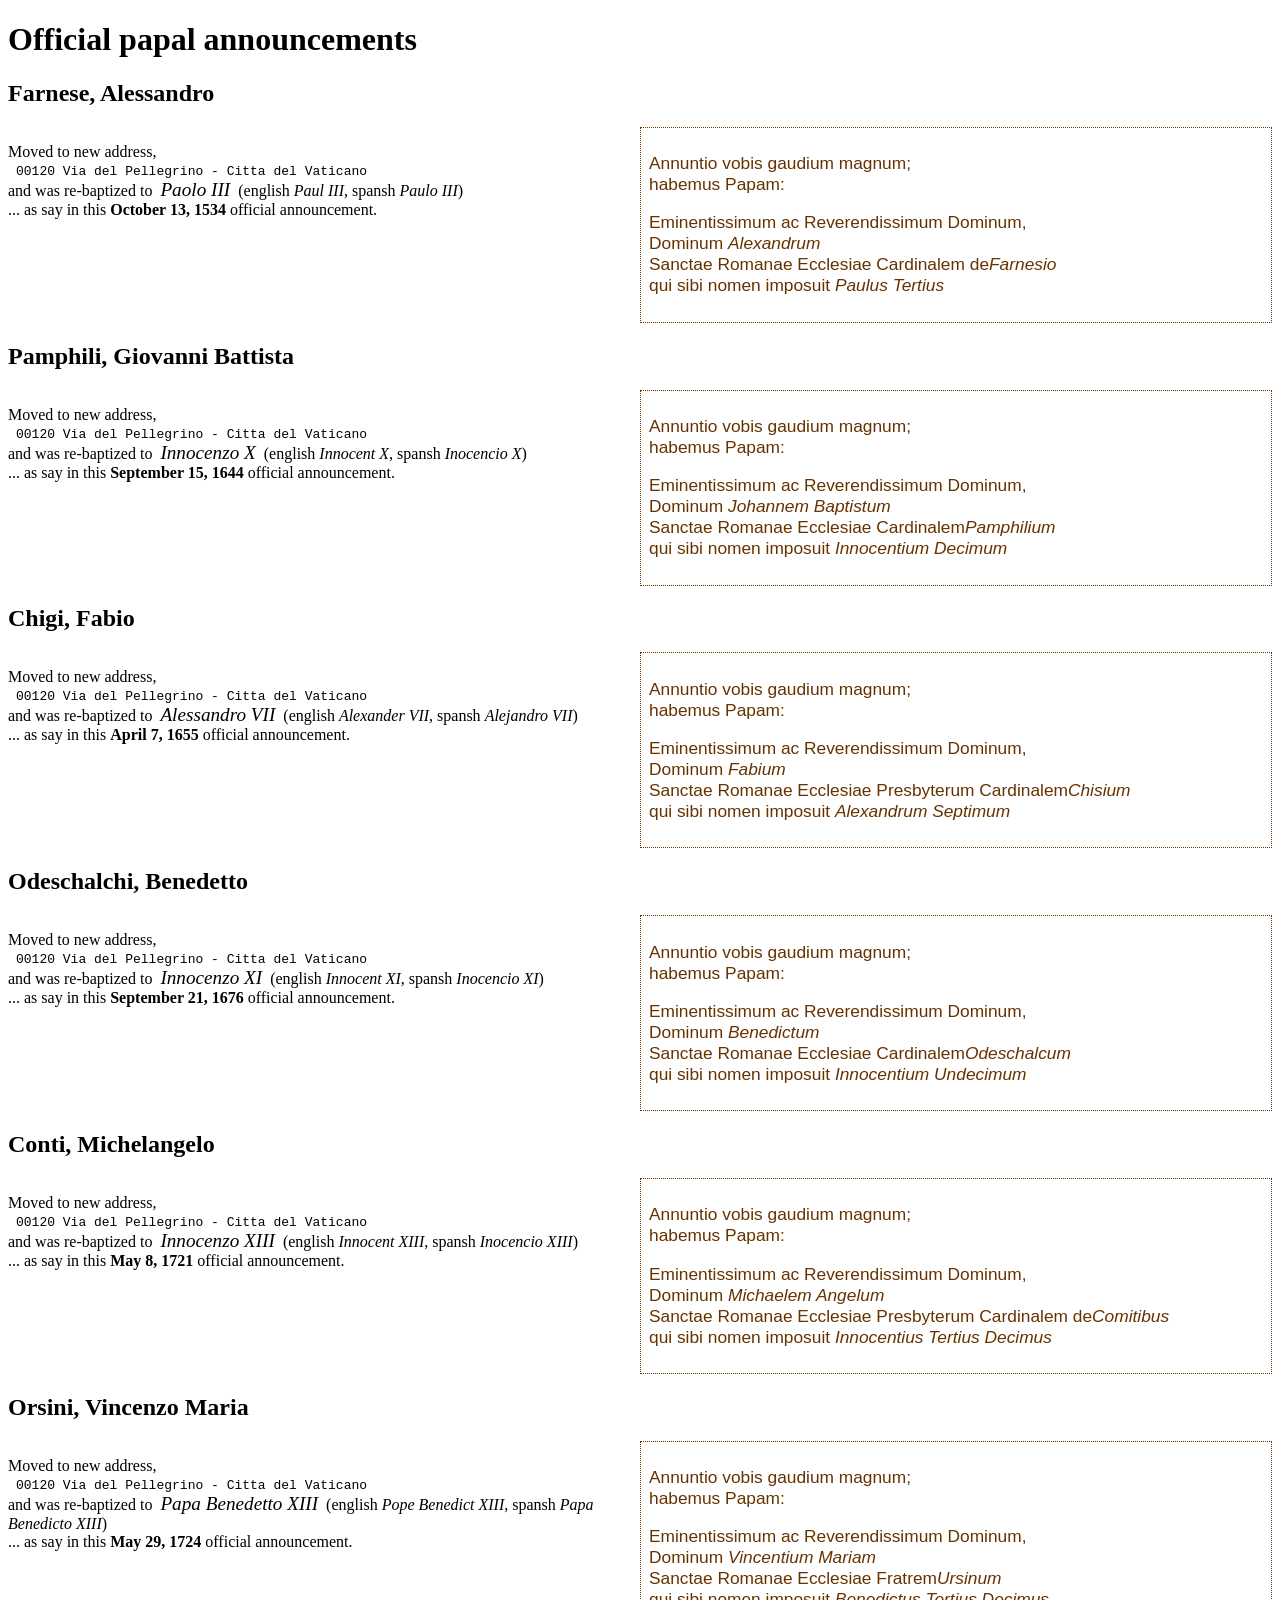
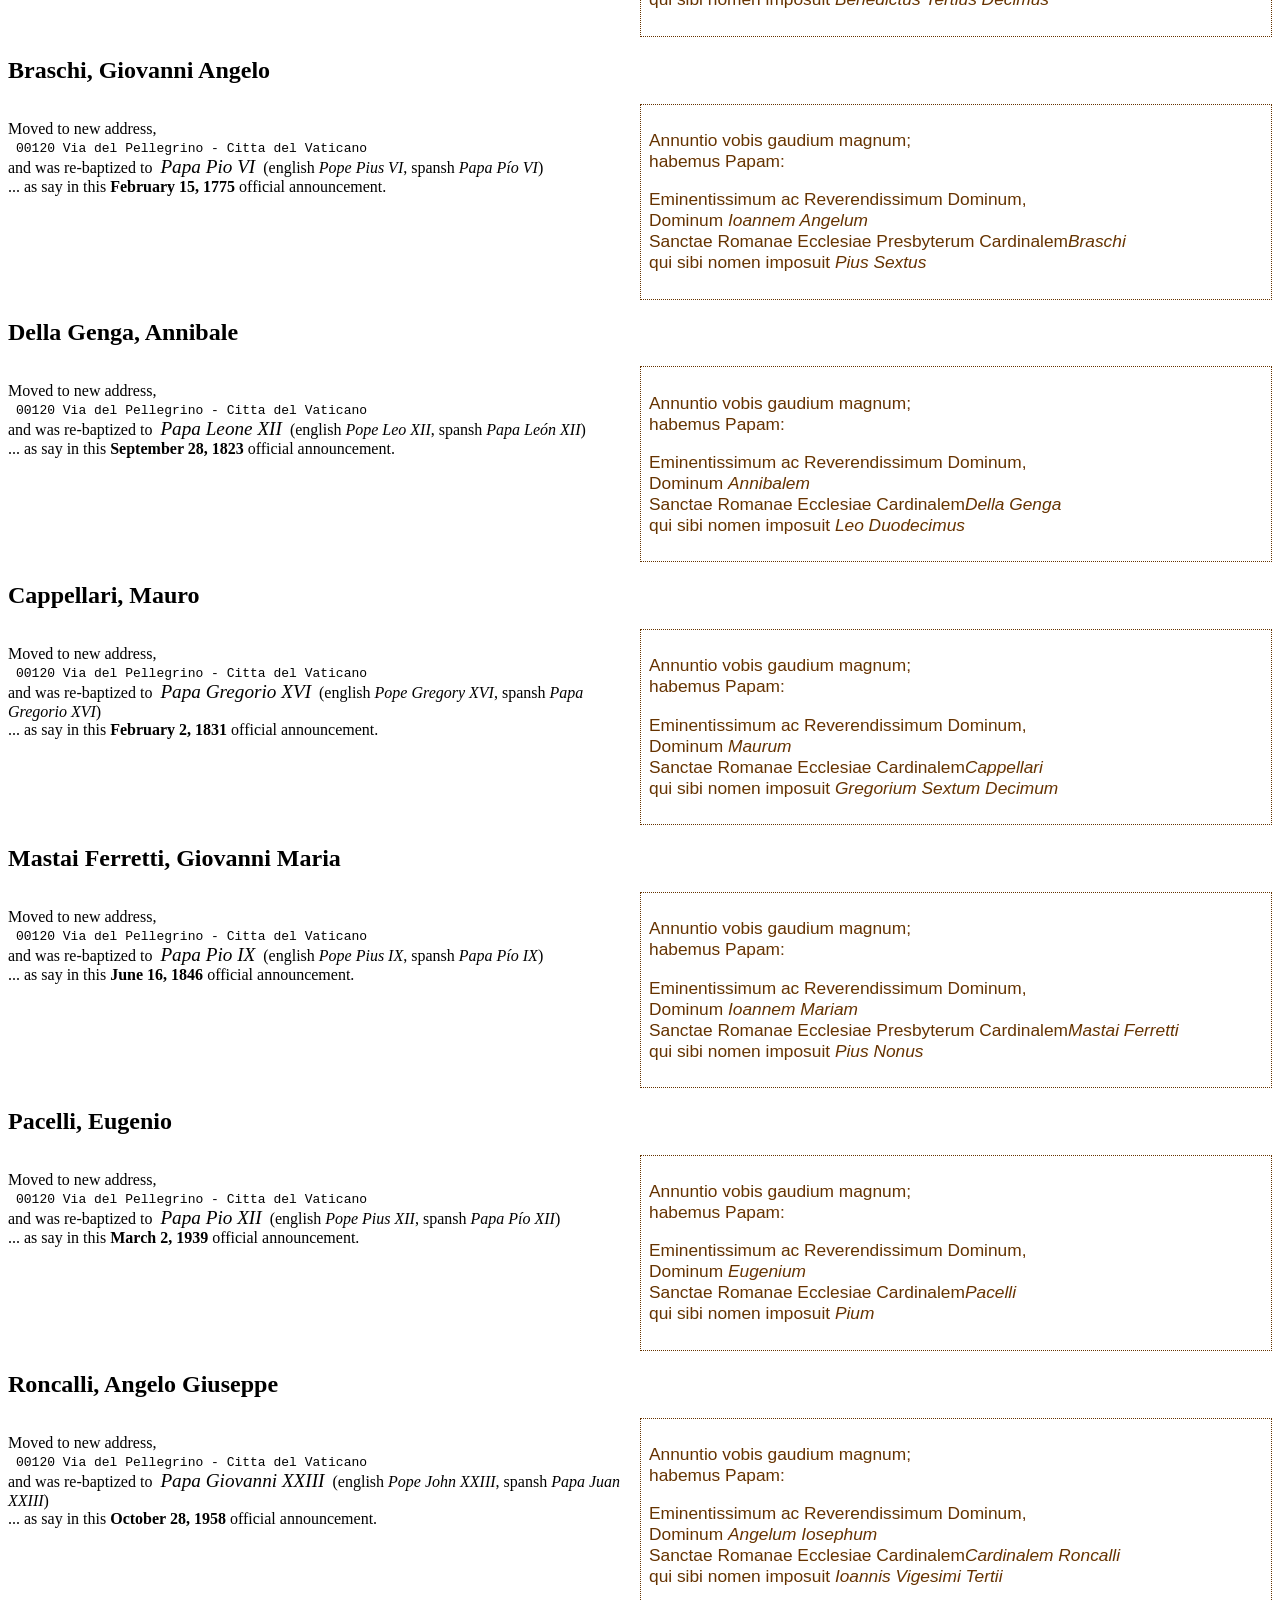
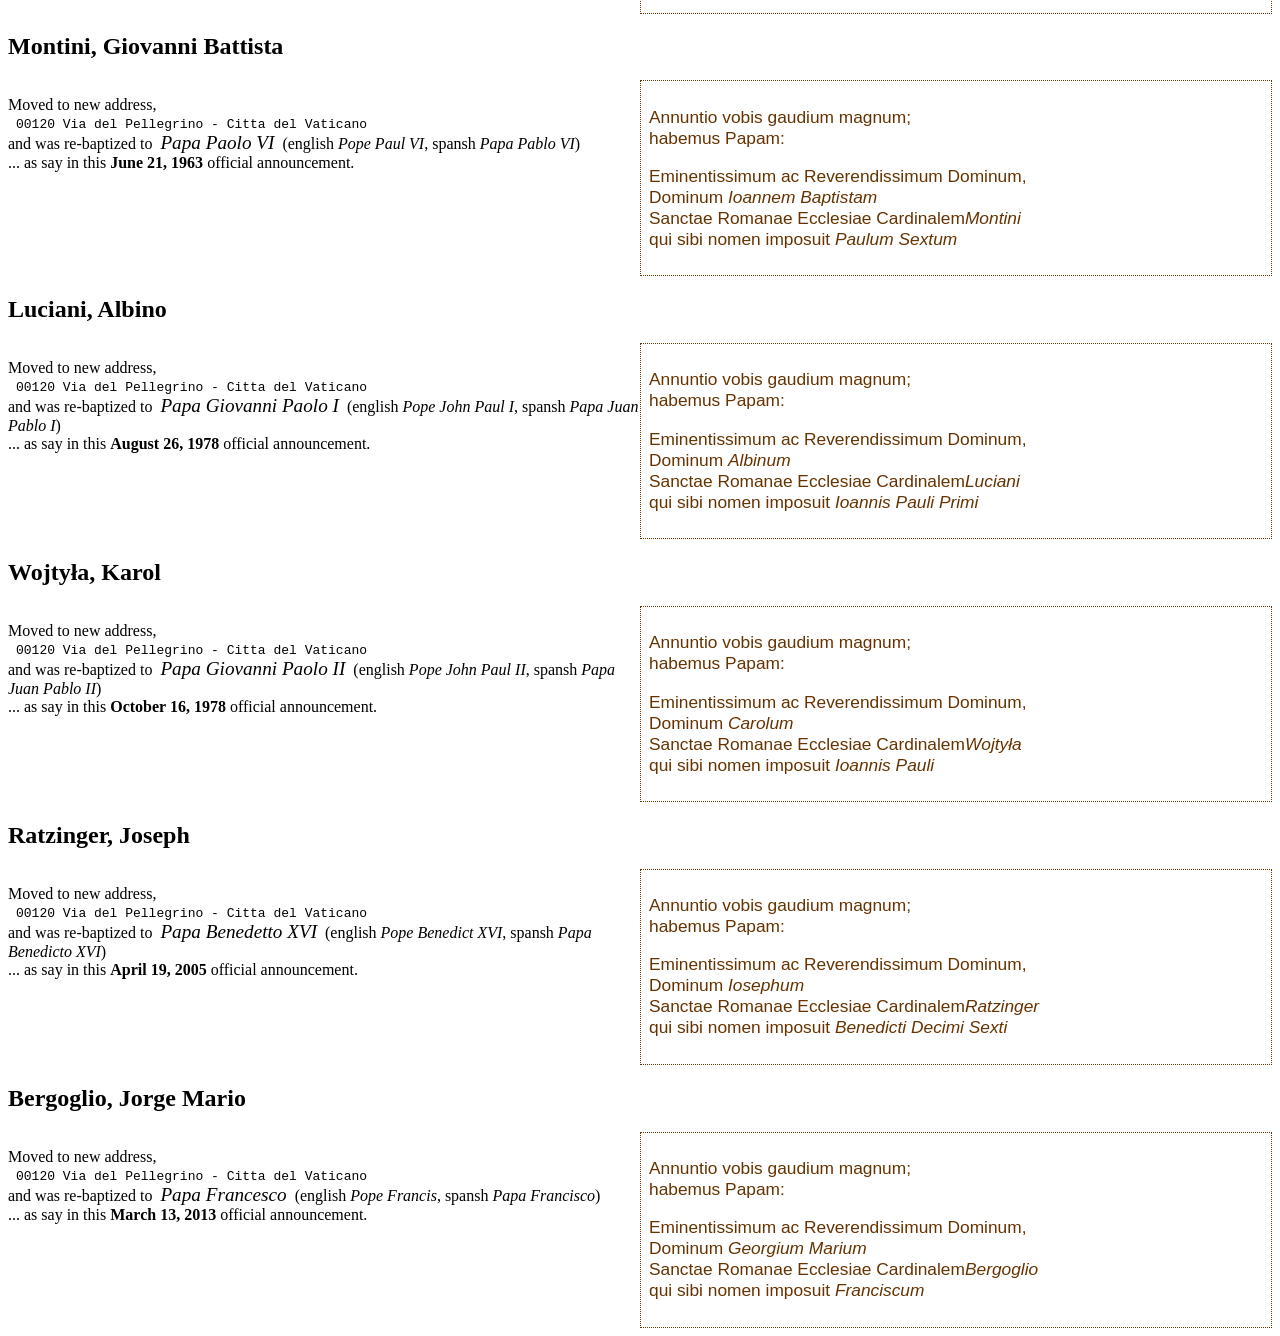
<file: _result/official.htm>
<?xml version="1.0" encoding="UTF-8"?>
<!DOCTYPE html>
<html xmlns="http://www.w3.org/1999/xhtml">
  <head>
    <meta charset="utf-8"/>
    <title>Habemus Papam, offcial</title>
    <style type="text/css">
		div.row{    
			display: table;
			width: 100%;
		}
		.comment {
			width: 50%;
		    display: table-cell;
		    vertical-align: middle;
			font-size: 13pt;
		    padding: 12pt 12pt 12pt 12pt;		
		}
		.announcement {
			width: 50%;		
		    display: table-cell;
		    vertical-align: middle;
			font-family: Arial;
			font-size: 13pt;
			color: #630;
			text-align:left;
		    padding: 6pt;
		    border: 1px dotted #630;
		    margin: 6pt;
		}
		p { text-align:left }
		.pname { font-style: italic; font-size: 120%; }

    	</style>
  </head>
  <body>
    <h1>Official papal announcements</h1>
    <h2 xmlns="">Farnese, Alessandro</h2>
    <div xmlns="" class="row">
      <div class="comments">
        <p>Moved to new address,
		  		<br/>   <tt>00120 Via del Pellegrino - Citta del Vaticano</tt><br/>and was re-baptized to  <span class="pname">Paolo III</span>  
		  		(english <i>Paul III</i>,
		  		spansh <i>Paulo III</i>)
		  		<br/>... as say in this <b>October 13, 
		  		1534</b> official announcement.
			</p>
      </div>
      <div class="announcement">
        <p>Annuntio vobis gaudium magnum;
				<br/> habemus Papam:
			</p>
        <p>Eminentissimum ac Reverendissimum Dominum,
				<br/>Dominum <i>Alexandrum</i><br/>Sanctae Romanae Ecclesiae Cardinalem de<i>Farnesio</i><br/>qui sibi nomen imposuit <i>Paulus Tertius</i></p>
      </div>
    </div>
    <h2 xmlns="">Pamphili, Giovanni Battista</h2>
    <div xmlns="" class="row">
      <div class="comments">
        <p>Moved to new address,
		  		<br/>   <tt>00120 Via del Pellegrino - Citta del Vaticano</tt><br/>and was re-baptized to  <span class="pname">Innocenzo X</span>  
		  		(english <i>Innocent X</i>,
		  		spansh <i>Inocencio X</i>)
		  		<br/>... as say in this <b>September 15, 
		  		1644</b> official announcement.
			</p>
      </div>
      <div class="announcement">
        <p>Annuntio vobis gaudium magnum;
				<br/> habemus Papam:
			</p>
        <p>Eminentissimum ac Reverendissimum Dominum,
				<br/>Dominum <i>Johannem Baptistum</i><br/>Sanctae Romanae Ecclesiae Cardinalem<i>Pamphilium</i><br/>qui sibi nomen imposuit <i>Innocentium Decimum</i></p>
      </div>
    </div>
    <h2 xmlns="">Chigi, Fabio</h2>
    <div xmlns="" class="row">
      <div class="comments">
        <p>Moved to new address,
		  		<br/>   <tt>00120 Via del Pellegrino - Citta del Vaticano</tt><br/>and was re-baptized to  <span class="pname">Alessandro VII</span>  
		  		(english <i>Alexander VII</i>,
		  		spansh <i>Alejandro VII</i>)
		  		<br/>... as say in this <b>April 7, 
		  		1655</b> official announcement.
			</p>
      </div>
      <div class="announcement">
        <p>Annuntio vobis gaudium magnum;
				<br/> habemus Papam:
			</p>
        <p>Eminentissimum ac Reverendissimum Dominum,
				<br/>Dominum <i>Fabium</i><br/>Sanctae Romanae Ecclesiae Presbyterum Cardinalem<i>Chisium</i><br/>qui sibi nomen imposuit <i>Alexandrum Septimum</i></p>
      </div>
    </div>
    <h2 xmlns="">Odeschalchi, Benedetto</h2>
    <div xmlns="" class="row">
      <div class="comments">
        <p>Moved to new address,
		  		<br/>   <tt>00120 Via del Pellegrino - Citta del Vaticano</tt><br/>and was re-baptized to  <span class="pname">Innocenzo XI</span>  
		  		(english <i>Innocent XI</i>,
		  		spansh <i>Inocencio XI</i>)
		  		<br/>... as say in this <b>September 21, 
		  		1676</b> official announcement.
			</p>
      </div>
      <div class="announcement">
        <p>Annuntio vobis gaudium magnum;
				<br/> habemus Papam:
			</p>
        <p>Eminentissimum ac Reverendissimum Dominum,
				<br/>Dominum <i>Benedictum</i><br/>Sanctae Romanae Ecclesiae Cardinalem<i>Odeschalcum</i><br/>qui sibi nomen imposuit <i>Innocentium Undecimum</i></p>
      </div>
    </div>
    <h2 xmlns="">Conti, Michelangelo</h2>
    <div xmlns="" class="row">
      <div class="comments">
        <p>Moved to new address,
		  		<br/>   <tt>00120 Via del Pellegrino - Citta del Vaticano</tt><br/>and was re-baptized to  <span class="pname">Innocenzo XIII</span>  
		  		(english <i>Innocent XIII</i>,
		  		spansh <i>Inocencio XIII</i>)
		  		<br/>... as say in this <b>May 8, 
		  		1721</b> official announcement.
			</p>
      </div>
      <div class="announcement">
        <p>Annuntio vobis gaudium magnum;
				<br/> habemus Papam:
			</p>
        <p>Eminentissimum ac Reverendissimum Dominum,
				<br/>Dominum <i>Michaelem Angelum</i><br/>Sanctae Romanae Ecclesiae Presbyterum Cardinalem de<i>Comitibus</i><br/>qui sibi nomen imposuit <i>Innocentius Tertius Decimus</i></p>
      </div>
    </div>
    <h2 xmlns="">Orsini, Vincenzo Maria</h2>
    <div xmlns="" class="row">
      <div class="comments">
        <p>Moved to new address,
		  		<br/>   <tt>00120 Via del Pellegrino - Citta del Vaticano</tt><br/>and was re-baptized to  <span class="pname">Papa Benedetto XIII</span>  
		  		(english <i>Pope Benedict XIII</i>,
		  		spansh <i>Papa Benedicto XIII</i>)
		  		<br/>... as say in this <b>May 29, 
		  		1724</b> official announcement.
			</p>
      </div>
      <div class="announcement">
        <p>Annuntio vobis gaudium magnum;
				<br/> habemus Papam:
			</p>
        <p>Eminentissimum ac Reverendissimum Dominum,
				<br/>Dominum <i>Vincentium Mariam</i><br/>Sanctae Romanae Ecclesiae Fratrem<i>Ursinum</i><br/>qui sibi nomen imposuit <i>Benedictus Tertius Decimus</i></p>
      </div>
    </div>
    <h2 xmlns="">Braschi, Giovanni Angelo</h2>
    <div xmlns="" class="row">
      <div class="comments">
        <p>Moved to new address,
		  		<br/>   <tt>00120 Via del Pellegrino - Citta del Vaticano</tt><br/>and was re-baptized to  <span class="pname">Papa Pio VI</span>  
		  		(english <i>Pope Pius VI</i>,
		  		spansh <i>Papa Pío VI</i>)
		  		<br/>... as say in this <b>February 15, 
		  		1775</b> official announcement.
			</p>
      </div>
      <div class="announcement">
        <p>Annuntio vobis gaudium magnum;
				<br/> habemus Papam:
			</p>
        <p>Eminentissimum ac Reverendissimum Dominum,
				<br/>Dominum <i>Ioannem Angelum</i><br/>Sanctae Romanae Ecclesiae Presbyterum Cardinalem<i>Braschi</i><br/>qui sibi nomen imposuit <i>Pius Sextus</i></p>
      </div>
    </div>
    <h2 xmlns="">Della Genga, Annibale</h2>
    <div xmlns="" class="row">
      <div class="comments">
        <p>Moved to new address,
		  		<br/>   <tt>00120 Via del Pellegrino - Citta del Vaticano</tt><br/>and was re-baptized to  <span class="pname">Papa Leone XII</span>  
		  		(english <i>Pope Leo XII</i>,
		  		spansh <i>Papa León XII</i>)
		  		<br/>... as say in this <b>September 28, 
		  		1823</b> official announcement.
			</p>
      </div>
      <div class="announcement">
        <p>Annuntio vobis gaudium magnum;
				<br/> habemus Papam:
			</p>
        <p>Eminentissimum ac Reverendissimum Dominum,
				<br/>Dominum <i>Annibalem</i><br/>Sanctae Romanae Ecclesiae Cardinalem<i>Della Genga</i><br/>qui sibi nomen imposuit <i>Leo Duodecimus</i></p>
      </div>
    </div>
    <h2 xmlns="">Cappellari, Mauro</h2>
    <div xmlns="" class="row">
      <div class="comments">
        <p>Moved to new address,
		  		<br/>   <tt>00120 Via del Pellegrino - Citta del Vaticano</tt><br/>and was re-baptized to  <span class="pname">Papa Gregorio XVI</span>  
		  		(english <i>Pope Gregory XVI</i>,
		  		spansh <i>Papa Gregorio XVI</i>)
		  		<br/>... as say in this <b>February 2, 
		  		1831</b> official announcement.
			</p>
      </div>
      <div class="announcement">
        <p>Annuntio vobis gaudium magnum;
				<br/> habemus Papam:
			</p>
        <p>Eminentissimum ac Reverendissimum Dominum,
				<br/>Dominum <i>Maurum</i><br/>Sanctae Romanae Ecclesiae Cardinalem<i>Cappellari</i><br/>qui sibi nomen imposuit <i>Gregorium Sextum Decimum</i></p>
      </div>
    </div>
    <h2 xmlns="">Mastai Ferretti, Giovanni Maria</h2>
    <div xmlns="" class="row">
      <div class="comments">
        <p>Moved to new address,
		  		<br/>   <tt>00120 Via del Pellegrino - Citta del Vaticano</tt><br/>and was re-baptized to  <span class="pname">Papa Pio IX</span>  
		  		(english <i>Pope Pius IX</i>,
		  		spansh <i>Papa Pío IX</i>)
		  		<br/>... as say in this <b>June 16, 
		  		1846</b> official announcement.
			</p>
      </div>
      <div class="announcement">
        <p>Annuntio vobis gaudium magnum;
				<br/> habemus Papam:
			</p>
        <p>Eminentissimum ac Reverendissimum Dominum,
				<br/>Dominum <i>Ioannem Mariam</i><br/>Sanctae Romanae Ecclesiae Presbyterum Cardinalem<i>Mastai Ferretti</i><br/>qui sibi nomen imposuit <i>Pius Nonus</i></p>
      </div>
    </div>
    <h2 xmlns="">Pacelli, Eugenio</h2>
    <div xmlns="" class="row">
      <div class="comments">
        <p>Moved to new address,
		  		<br/>   <tt>00120 Via del Pellegrino - Citta del Vaticano</tt><br/>and was re-baptized to  <span class="pname">Papa Pio XII</span>  
		  		(english <i>Pope Pius XII</i>,
		  		spansh <i>Papa Pío XII</i>)
		  		<br/>... as say in this <b>March 2, 
		  		1939</b> official announcement.
			</p>
      </div>
      <div class="announcement">
        <p>Annuntio vobis gaudium magnum;
				<br/> habemus Papam:
			</p>
        <p>Eminentissimum ac Reverendissimum Dominum,
				<br/>Dominum <i>Eugenium</i><br/>Sanctae Romanae Ecclesiae Cardinalem<i>Pacelli</i><br/>qui sibi nomen imposuit <i>Pium</i></p>
      </div>
    </div>
    <h2 xmlns="">Roncalli, Angelo Giuseppe</h2>
    <div xmlns="" class="row">
      <div class="comments">
        <p>Moved to new address,
		  		<br/>   <tt>00120 Via del Pellegrino - Citta del Vaticano</tt><br/>and was re-baptized to  <span class="pname">Papa Giovanni XXIII</span>  
		  		(english <i>Pope John XXIII</i>,
		  		spansh <i>Papa Juan XXIII</i>)
		  		<br/>... as say in this <b>October 28, 
		  		1958</b> official announcement.
			</p>
      </div>
      <div class="announcement">
        <p>Annuntio vobis gaudium magnum;
				<br/> habemus Papam:
			</p>
        <p>Eminentissimum ac Reverendissimum Dominum,
				<br/>Dominum <i>Angelum Iosephum</i><br/>Sanctae Romanae Ecclesiae Cardinalem<i>Cardinalem Roncalli</i><br/>qui sibi nomen imposuit <i>Ioannis Vigesimi Tertii</i></p>
      </div>
    </div>
    <h2 xmlns="">Montini, Giovanni Battista</h2>
    <div xmlns="" class="row">
      <div class="comments">
        <p>Moved to new address,
		  		<br/>   <tt>00120 Via del Pellegrino - Citta del Vaticano</tt><br/>and was re-baptized to  <span class="pname">Papa Paolo VI</span>  
		  		(english <i>Pope Paul VI</i>,
		  		spansh <i>Papa Pablo VI</i>)
		  		<br/>... as say in this <b>June 21, 
		  		1963</b> official announcement.
			</p>
      </div>
      <div class="announcement">
        <p>Annuntio vobis gaudium magnum;
				<br/> habemus Papam:
			</p>
        <p>Eminentissimum ac Reverendissimum Dominum,
				<br/>Dominum <i>Ioannem Baptistam</i><br/>Sanctae Romanae Ecclesiae Cardinalem<i>Montini</i><br/>qui sibi nomen imposuit <i>Paulum Sextum</i></p>
      </div>
    </div>
    <h2 xmlns="">Luciani, Albino</h2>
    <div xmlns="" class="row">
      <div class="comments">
        <p>Moved to new address,
		  		<br/>   <tt>00120 Via del Pellegrino - Citta del Vaticano</tt><br/>and was re-baptized to  <span class="pname">Papa Giovanni Paolo I</span>  
		  		(english <i>Pope John Paul I</i>,
		  		spansh <i>Papa Juan Pablo I</i>)
		  		<br/>... as say in this <b>August 26, 
		  		1978</b> official announcement.
			</p>
      </div>
      <div class="announcement">
        <p>Annuntio vobis gaudium magnum;
				<br/> habemus Papam:
			</p>
        <p>Eminentissimum ac Reverendissimum Dominum,
				<br/>Dominum <i>Albinum</i><br/>Sanctae Romanae Ecclesiae Cardinalem<i>Luciani</i><br/>qui sibi nomen imposuit <i>Ioannis Pauli Primi</i></p>
      </div>
    </div>
    <h2 xmlns="">Wojtyła, Karol</h2>
    <div xmlns="" class="row">
      <div class="comments">
        <p>Moved to new address,
		  		<br/>   <tt>00120 Via del Pellegrino - Citta del Vaticano</tt><br/>and was re-baptized to  <span class="pname">Papa Giovanni Paolo II</span>  
		  		(english <i>Pope John Paul II</i>,
		  		spansh <i>Papa Juan Pablo II</i>)
		  		<br/>... as say in this <b>October 16, 
		  		1978</b> official announcement.
			</p>
      </div>
      <div class="announcement">
        <p>Annuntio vobis gaudium magnum;
				<br/> habemus Papam:
			</p>
        <p>Eminentissimum ac Reverendissimum Dominum,
				<br/>Dominum <i>Carolum</i><br/>Sanctae Romanae Ecclesiae Cardinalem<i>Wojtyła</i><br/>qui sibi nomen imposuit <i>Ioannis Pauli</i></p>
      </div>
    </div>
    <h2 xmlns="">Ratzinger, Joseph</h2>
    <div xmlns="" class="row">
      <div class="comments">
        <p>Moved to new address,
		  		<br/>   <tt>00120 Via del Pellegrino - Citta del Vaticano</tt><br/>and was re-baptized to  <span class="pname">Papa Benedetto XVI</span>  
		  		(english <i>Pope Benedict XVI</i>,
		  		spansh <i>Papa Benedicto XVI</i>)
		  		<br/>... as say in this <b>April 19, 
		  		2005</b> official announcement.
			</p>
      </div>
      <div class="announcement">
        <p>Annuntio vobis gaudium magnum;
				<br/> habemus Papam:
			</p>
        <p>Eminentissimum ac Reverendissimum Dominum,
				<br/>Dominum <i>Iosephum</i><br/>Sanctae Romanae Ecclesiae Cardinalem<i>Ratzinger</i><br/>qui sibi nomen imposuit <i>Benedicti Decimi Sexti</i></p>
      </div>
    </div>
    <h2 xmlns="">Bergoglio, Jorge Mario</h2>
    <div xmlns="" class="row">
      <div class="comments">
        <p>Moved to new address,
		  		<br/>   <tt>00120 Via del Pellegrino - Citta del Vaticano</tt><br/>and was re-baptized to  <span class="pname">Papa Francesco</span>  
		  		(english <i>Pope Francis</i>,
		  		spansh <i>Papa Francisco</i>)
		  		<br/>... as say in this <b>March 13, 
		  		2013</b> official announcement.
			</p>
      </div>
      <div class="announcement">
        <p>Annuntio vobis gaudium magnum;
				<br/> habemus Papam:
			</p>
        <p>Eminentissimum ac Reverendissimum Dominum,
				<br/>Dominum <i>Georgium Marium</i><br/>Sanctae Romanae Ecclesiae Cardinalem<i>Bergoglio</i><br/>qui sibi nomen imposuit <i>Franciscum</i></p>
      </div>
    </div>
  </body>
</html>
</file>
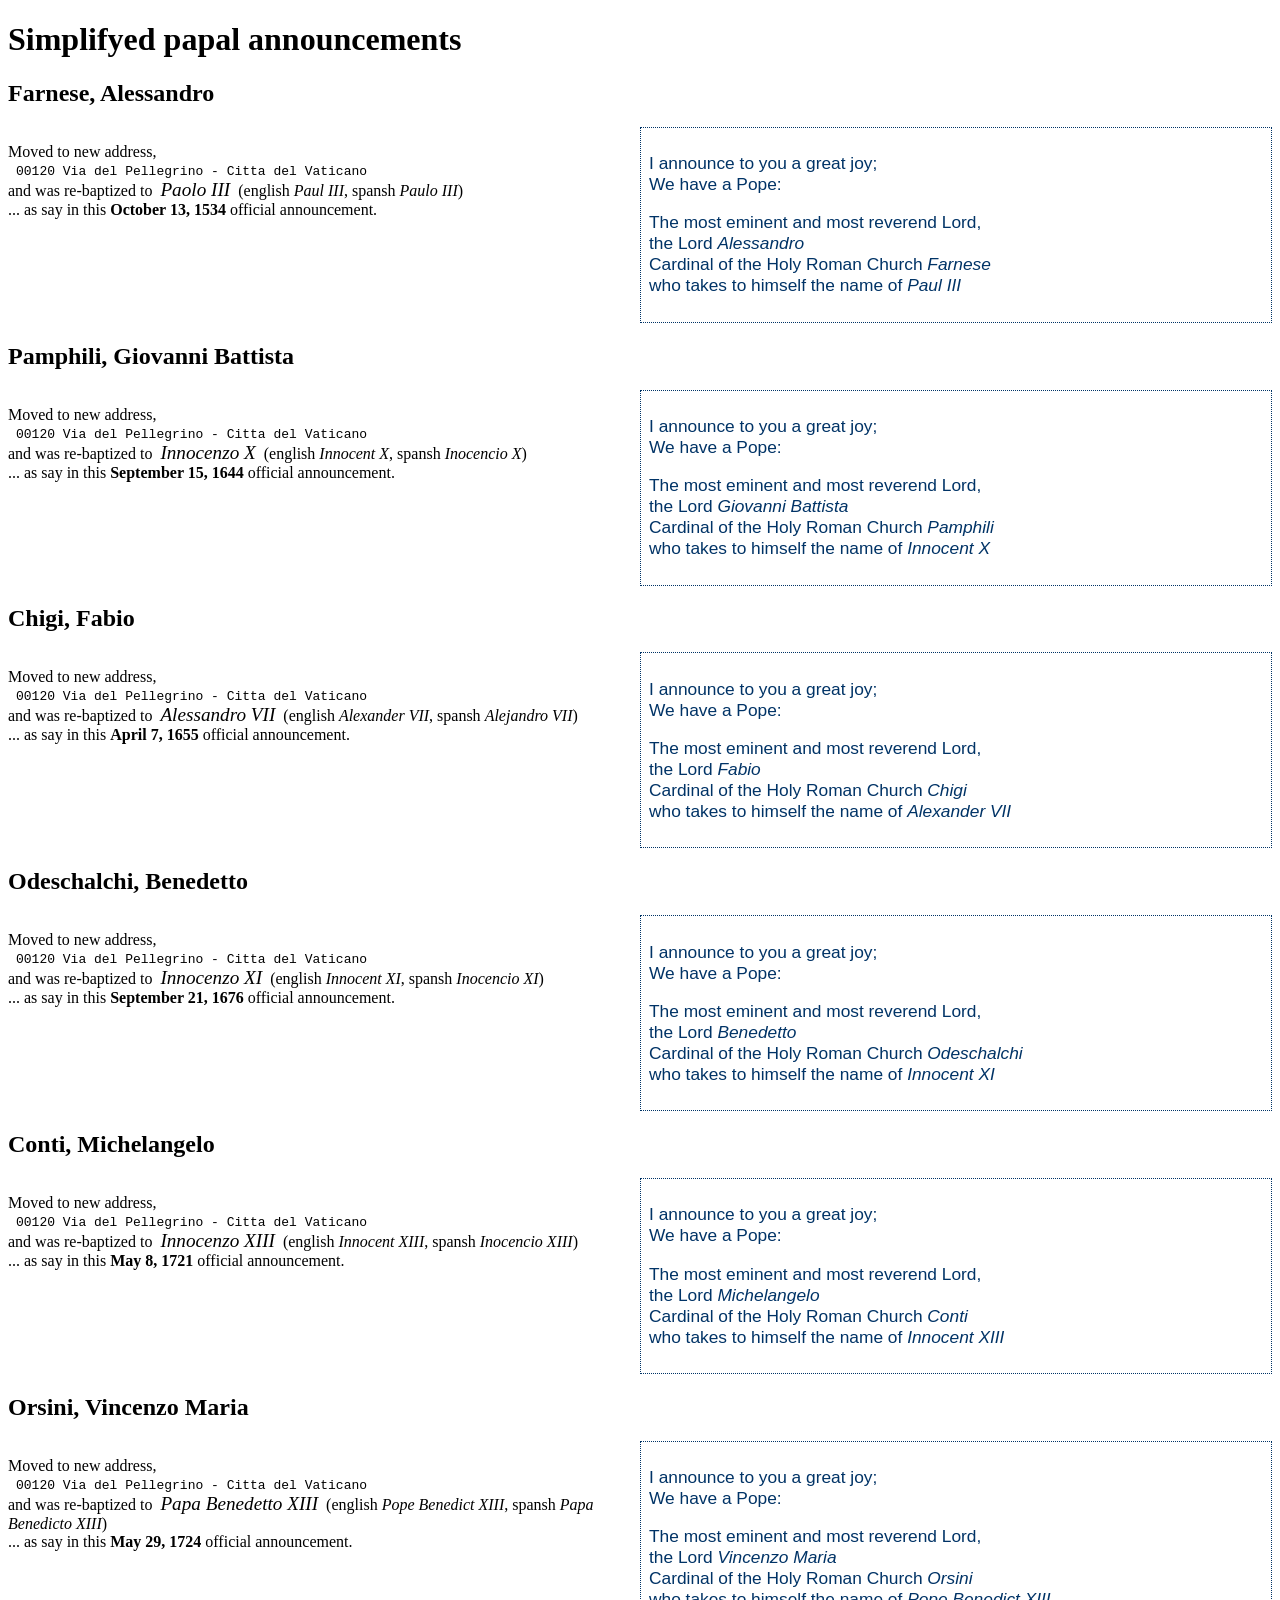
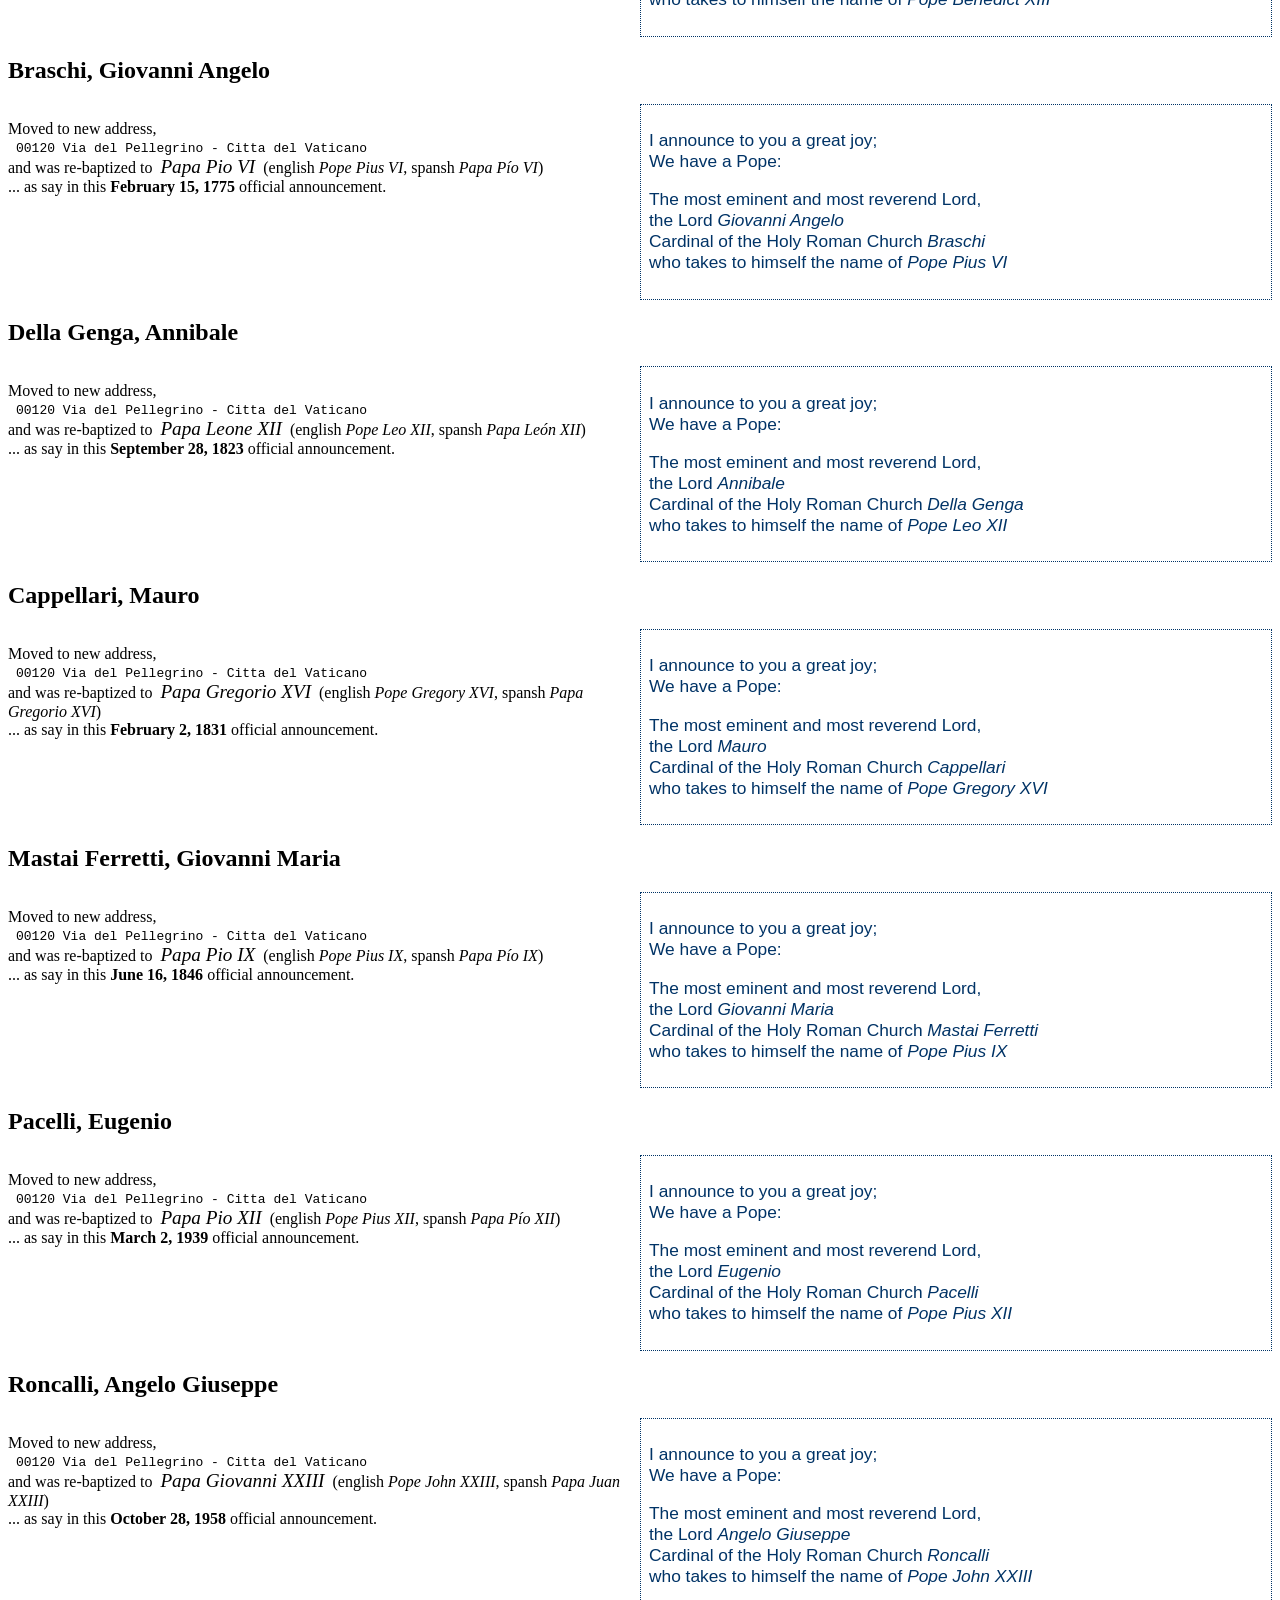
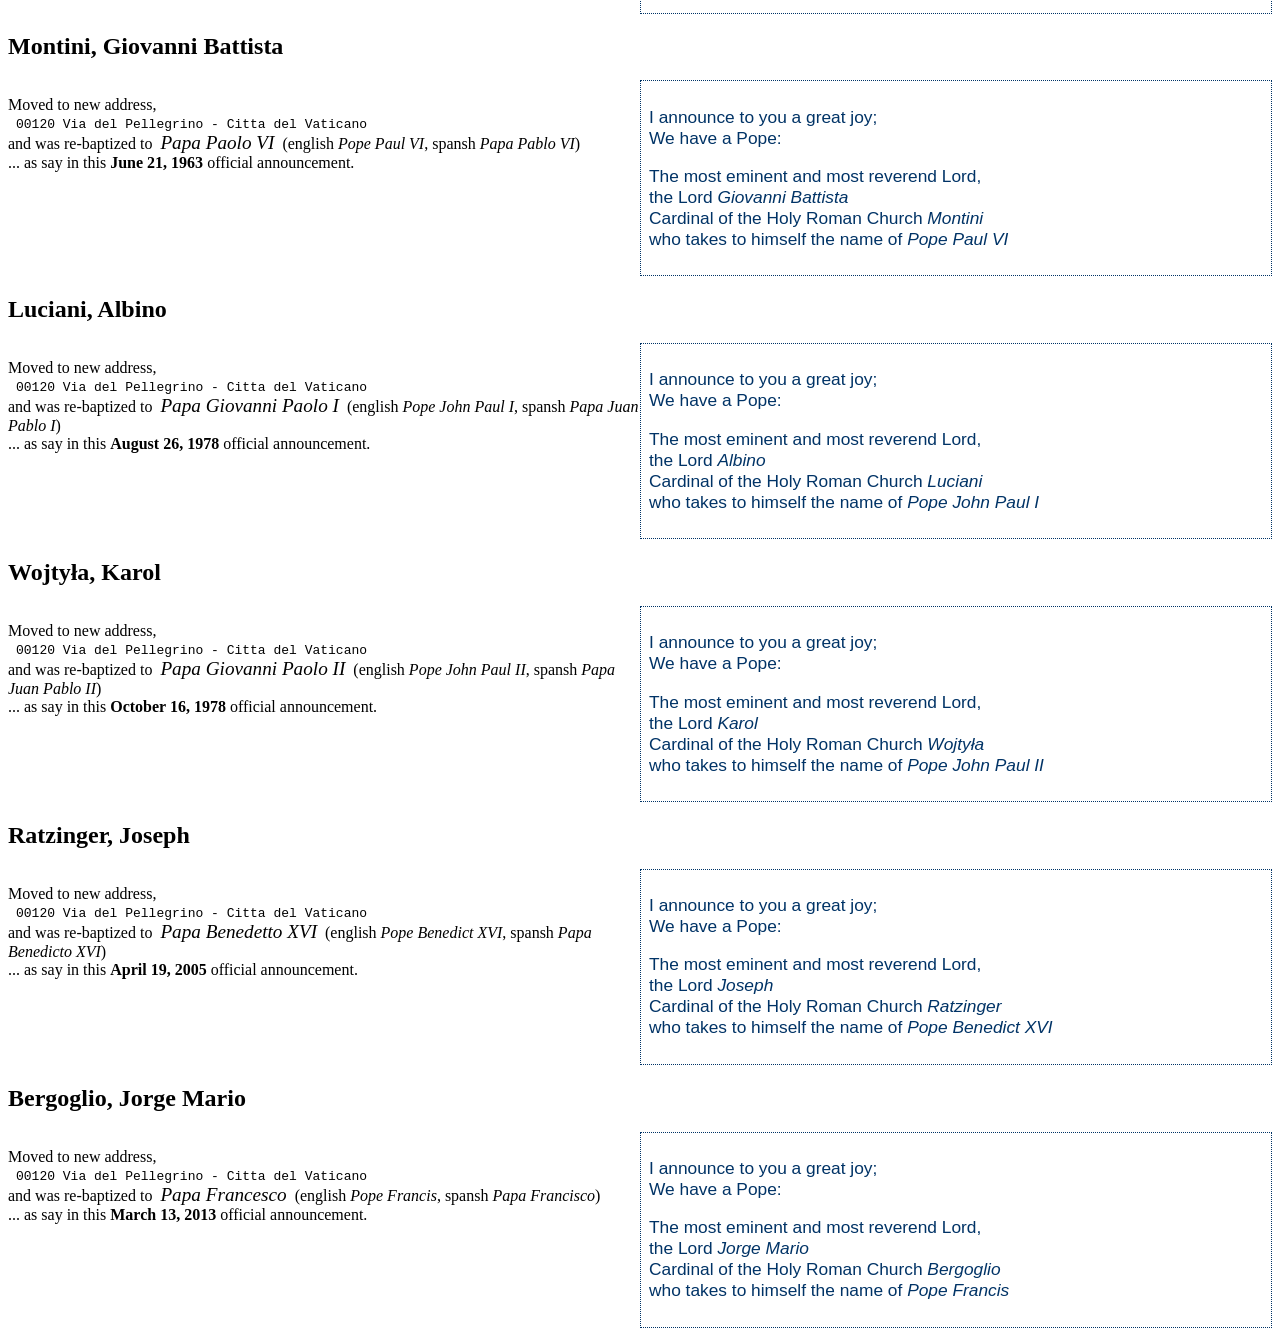
<file: _result/simple.htm>
<?xml version="1.0" encoding="UTF-8"?>
<!DOCTYPE html>
<html xmlns="http://www.w3.org/1999/xhtml">
  <head>
    <meta charset="utf-8"/>
    <title>Habemus Papam, offcial</title>
    <style type="text/css">
		div.row{    
			display: table;
			width: 100%;
		}
		.comment {
			width: 50%;
		    display: table-cell;
		    vertical-align: middle;
			font-size: 13pt;
		    padding: 12pt 12pt 12pt 12pt;		
		}
		.announcement {
			width: 50%;		
		    display: table-cell;
		    vertical-align: middle;
			font-family: Arial;
			font-size: 13pt;
			color: #036;
			text-align:left;
		    padding: 6pt;
		    border: 1px dotted #036;
		    margin: 6pt;
		}
		p { text-align:left }
		.pname { font-style: italic; font-size: 120%; }

    	</style>
  </head>
  <body>
    <h1>Simplifyed papal announcements</h1>
    <h2 xmlns="">Farnese, Alessandro</h2>
    <div xmlns="" class="row">
      <div class="comments">
        <p>Moved to new address,
		  		<br/>   <tt>00120 Via del Pellegrino - Citta del Vaticano</tt><br/>and was re-baptized to  <span class="pname">Paolo III</span>  
		  		(english <i>Paul III</i>,
		  		spansh <i>Paulo III</i>)
		  		<br/>... as say in this <b>October 13, 
		  		1534</b> official announcement.
			</p>
      </div>
      <div class="announcement">
        <p>I announce to you a great joy;
				<br/> We have a Pope:
			</p>
        <p>The most eminent and most reverend Lord,
				<br/>the Lord <i>Alessandro</i><br/>Cardinal of the Holy Roman Church <i>Farnese</i><br/>who takes to himself the name of  <i>Paul III</i></p>
      </div>
    </div>
    <h2 xmlns="">Pamphili, Giovanni Battista</h2>
    <div xmlns="" class="row">
      <div class="comments">
        <p>Moved to new address,
		  		<br/>   <tt>00120 Via del Pellegrino - Citta del Vaticano</tt><br/>and was re-baptized to  <span class="pname">Innocenzo X</span>  
		  		(english <i>Innocent X</i>,
		  		spansh <i>Inocencio X</i>)
		  		<br/>... as say in this <b>September 15, 
		  		1644</b> official announcement.
			</p>
      </div>
      <div class="announcement">
        <p>I announce to you a great joy;
				<br/> We have a Pope:
			</p>
        <p>The most eminent and most reverend Lord,
				<br/>the Lord <i>Giovanni Battista</i><br/>Cardinal of the Holy Roman Church <i>Pamphili</i><br/>who takes to himself the name of  <i>Innocent X</i></p>
      </div>
    </div>
    <h2 xmlns="">Chigi, Fabio</h2>
    <div xmlns="" class="row">
      <div class="comments">
        <p>Moved to new address,
		  		<br/>   <tt>00120 Via del Pellegrino - Citta del Vaticano</tt><br/>and was re-baptized to  <span class="pname">Alessandro VII</span>  
		  		(english <i>Alexander VII</i>,
		  		spansh <i>Alejandro VII</i>)
		  		<br/>... as say in this <b>April 7, 
		  		1655</b> official announcement.
			</p>
      </div>
      <div class="announcement">
        <p>I announce to you a great joy;
				<br/> We have a Pope:
			</p>
        <p>The most eminent and most reverend Lord,
				<br/>the Lord <i>Fabio</i><br/>Cardinal of the Holy Roman Church <i>Chigi</i><br/>who takes to himself the name of  <i>Alexander VII</i></p>
      </div>
    </div>
    <h2 xmlns="">Odeschalchi, Benedetto</h2>
    <div xmlns="" class="row">
      <div class="comments">
        <p>Moved to new address,
		  		<br/>   <tt>00120 Via del Pellegrino - Citta del Vaticano</tt><br/>and was re-baptized to  <span class="pname">Innocenzo XI</span>  
		  		(english <i>Innocent XI</i>,
		  		spansh <i>Inocencio XI</i>)
		  		<br/>... as say in this <b>September 21, 
		  		1676</b> official announcement.
			</p>
      </div>
      <div class="announcement">
        <p>I announce to you a great joy;
				<br/> We have a Pope:
			</p>
        <p>The most eminent and most reverend Lord,
				<br/>the Lord <i>Benedetto</i><br/>Cardinal of the Holy Roman Church <i>Odeschalchi</i><br/>who takes to himself the name of  <i>Innocent XI</i></p>
      </div>
    </div>
    <h2 xmlns="">Conti, Michelangelo</h2>
    <div xmlns="" class="row">
      <div class="comments">
        <p>Moved to new address,
		  		<br/>   <tt>00120 Via del Pellegrino - Citta del Vaticano</tt><br/>and was re-baptized to  <span class="pname">Innocenzo XIII</span>  
		  		(english <i>Innocent XIII</i>,
		  		spansh <i>Inocencio XIII</i>)
		  		<br/>... as say in this <b>May 8, 
		  		1721</b> official announcement.
			</p>
      </div>
      <div class="announcement">
        <p>I announce to you a great joy;
				<br/> We have a Pope:
			</p>
        <p>The most eminent and most reverend Lord,
				<br/>the Lord <i>Michelangelo</i><br/>Cardinal of the Holy Roman Church <i>Conti</i><br/>who takes to himself the name of  <i>Innocent XIII</i></p>
      </div>
    </div>
    <h2 xmlns="">Orsini, Vincenzo Maria</h2>
    <div xmlns="" class="row">
      <div class="comments">
        <p>Moved to new address,
		  		<br/>   <tt>00120 Via del Pellegrino - Citta del Vaticano</tt><br/>and was re-baptized to  <span class="pname">Papa Benedetto XIII</span>  
		  		(english <i>Pope Benedict XIII</i>,
		  		spansh <i>Papa Benedicto XIII</i>)
		  		<br/>... as say in this <b>May 29, 
		  		1724</b> official announcement.
			</p>
      </div>
      <div class="announcement">
        <p>I announce to you a great joy;
				<br/> We have a Pope:
			</p>
        <p>The most eminent and most reverend Lord,
				<br/>the Lord <i>Vincenzo Maria</i><br/>Cardinal of the Holy Roman Church <i>Orsini</i><br/>who takes to himself the name of  <i>Pope Benedict XIII</i></p>
      </div>
    </div>
    <h2 xmlns="">Braschi, Giovanni Angelo</h2>
    <div xmlns="" class="row">
      <div class="comments">
        <p>Moved to new address,
		  		<br/>   <tt>00120 Via del Pellegrino - Citta del Vaticano</tt><br/>and was re-baptized to  <span class="pname">Papa Pio VI</span>  
		  		(english <i>Pope Pius VI</i>,
		  		spansh <i>Papa Pío VI</i>)
		  		<br/>... as say in this <b>February 15, 
		  		1775</b> official announcement.
			</p>
      </div>
      <div class="announcement">
        <p>I announce to you a great joy;
				<br/> We have a Pope:
			</p>
        <p>The most eminent and most reverend Lord,
				<br/>the Lord <i>Giovanni Angelo</i><br/>Cardinal of the Holy Roman Church <i>Braschi</i><br/>who takes to himself the name of  <i>Pope Pius VI</i></p>
      </div>
    </div>
    <h2 xmlns="">Della Genga, Annibale</h2>
    <div xmlns="" class="row">
      <div class="comments">
        <p>Moved to new address,
		  		<br/>   <tt>00120 Via del Pellegrino - Citta del Vaticano</tt><br/>and was re-baptized to  <span class="pname">Papa Leone XII</span>  
		  		(english <i>Pope Leo XII</i>,
		  		spansh <i>Papa León XII</i>)
		  		<br/>... as say in this <b>September 28, 
		  		1823</b> official announcement.
			</p>
      </div>
      <div class="announcement">
        <p>I announce to you a great joy;
				<br/> We have a Pope:
			</p>
        <p>The most eminent and most reverend Lord,
				<br/>the Lord <i>Annibale</i><br/>Cardinal of the Holy Roman Church <i>Della Genga</i><br/>who takes to himself the name of  <i>Pope Leo XII</i></p>
      </div>
    </div>
    <h2 xmlns="">Cappellari, Mauro</h2>
    <div xmlns="" class="row">
      <div class="comments">
        <p>Moved to new address,
		  		<br/>   <tt>00120 Via del Pellegrino - Citta del Vaticano</tt><br/>and was re-baptized to  <span class="pname">Papa Gregorio XVI</span>  
		  		(english <i>Pope Gregory XVI</i>,
		  		spansh <i>Papa Gregorio XVI</i>)
		  		<br/>... as say in this <b>February 2, 
		  		1831</b> official announcement.
			</p>
      </div>
      <div class="announcement">
        <p>I announce to you a great joy;
				<br/> We have a Pope:
			</p>
        <p>The most eminent and most reverend Lord,
				<br/>the Lord <i>Mauro</i><br/>Cardinal of the Holy Roman Church <i>Cappellari</i><br/>who takes to himself the name of  <i>Pope Gregory XVI</i></p>
      </div>
    </div>
    <h2 xmlns="">Mastai Ferretti, Giovanni Maria</h2>
    <div xmlns="" class="row">
      <div class="comments">
        <p>Moved to new address,
		  		<br/>   <tt>00120 Via del Pellegrino - Citta del Vaticano</tt><br/>and was re-baptized to  <span class="pname">Papa Pio IX</span>  
		  		(english <i>Pope Pius IX</i>,
		  		spansh <i>Papa Pío IX</i>)
		  		<br/>... as say in this <b>June 16, 
		  		1846</b> official announcement.
			</p>
      </div>
      <div class="announcement">
        <p>I announce to you a great joy;
				<br/> We have a Pope:
			</p>
        <p>The most eminent and most reverend Lord,
				<br/>the Lord <i>Giovanni Maria</i><br/>Cardinal of the Holy Roman Church <i>Mastai Ferretti</i><br/>who takes to himself the name of  <i>Pope Pius IX</i></p>
      </div>
    </div>
    <h2 xmlns="">Pacelli, Eugenio</h2>
    <div xmlns="" class="row">
      <div class="comments">
        <p>Moved to new address,
		  		<br/>   <tt>00120 Via del Pellegrino - Citta del Vaticano</tt><br/>and was re-baptized to  <span class="pname">Papa Pio XII</span>  
		  		(english <i>Pope Pius XII</i>,
		  		spansh <i>Papa Pío XII</i>)
		  		<br/>... as say in this <b>March 2, 
		  		1939</b> official announcement.
			</p>
      </div>
      <div class="announcement">
        <p>I announce to you a great joy;
				<br/> We have a Pope:
			</p>
        <p>The most eminent and most reverend Lord,
				<br/>the Lord <i>Eugenio</i><br/>Cardinal of the Holy Roman Church <i>Pacelli</i><br/>who takes to himself the name of  <i>Pope Pius XII</i></p>
      </div>
    </div>
    <h2 xmlns="">Roncalli, Angelo Giuseppe</h2>
    <div xmlns="" class="row">
      <div class="comments">
        <p>Moved to new address,
		  		<br/>   <tt>00120 Via del Pellegrino - Citta del Vaticano</tt><br/>and was re-baptized to  <span class="pname">Papa Giovanni XXIII</span>  
		  		(english <i>Pope John XXIII</i>,
		  		spansh <i>Papa Juan XXIII</i>)
		  		<br/>... as say in this <b>October 28, 
		  		1958</b> official announcement.
			</p>
      </div>
      <div class="announcement">
        <p>I announce to you a great joy;
				<br/> We have a Pope:
			</p>
        <p>The most eminent and most reverend Lord,
				<br/>the Lord <i>Angelo Giuseppe</i><br/>Cardinal of the Holy Roman Church <i>Roncalli</i><br/>who takes to himself the name of  <i>Pope John XXIII</i></p>
      </div>
    </div>
    <h2 xmlns="">Montini, Giovanni Battista</h2>
    <div xmlns="" class="row">
      <div class="comments">
        <p>Moved to new address,
		  		<br/>   <tt>00120 Via del Pellegrino - Citta del Vaticano</tt><br/>and was re-baptized to  <span class="pname">Papa Paolo VI</span>  
		  		(english <i>Pope Paul VI</i>,
		  		spansh <i>Papa Pablo VI</i>)
		  		<br/>... as say in this <b>June 21, 
		  		1963</b> official announcement.
			</p>
      </div>
      <div class="announcement">
        <p>I announce to you a great joy;
				<br/> We have a Pope:
			</p>
        <p>The most eminent and most reverend Lord,
				<br/>the Lord <i>Giovanni Battista</i><br/>Cardinal of the Holy Roman Church <i>Montini</i><br/>who takes to himself the name of  <i>Pope Paul VI</i></p>
      </div>
    </div>
    <h2 xmlns="">Luciani, Albino</h2>
    <div xmlns="" class="row">
      <div class="comments">
        <p>Moved to new address,
		  		<br/>   <tt>00120 Via del Pellegrino - Citta del Vaticano</tt><br/>and was re-baptized to  <span class="pname">Papa Giovanni Paolo I</span>  
		  		(english <i>Pope John Paul I</i>,
		  		spansh <i>Papa Juan Pablo I</i>)
		  		<br/>... as say in this <b>August 26, 
		  		1978</b> official announcement.
			</p>
      </div>
      <div class="announcement">
        <p>I announce to you a great joy;
				<br/> We have a Pope:
			</p>
        <p>The most eminent and most reverend Lord,
				<br/>the Lord <i>Albino</i><br/>Cardinal of the Holy Roman Church <i>Luciani</i><br/>who takes to himself the name of  <i>Pope John Paul I</i></p>
      </div>
    </div>
    <h2 xmlns="">Wojtyła, Karol</h2>
    <div xmlns="" class="row">
      <div class="comments">
        <p>Moved to new address,
		  		<br/>   <tt>00120 Via del Pellegrino - Citta del Vaticano</tt><br/>and was re-baptized to  <span class="pname">Papa Giovanni Paolo II</span>  
		  		(english <i>Pope John Paul II</i>,
		  		spansh <i>Papa Juan Pablo II</i>)
		  		<br/>... as say in this <b>October 16, 
		  		1978</b> official announcement.
			</p>
      </div>
      <div class="announcement">
        <p>I announce to you a great joy;
				<br/> We have a Pope:
			</p>
        <p>The most eminent and most reverend Lord,
				<br/>the Lord <i>Karol</i><br/>Cardinal of the Holy Roman Church <i>Wojtyła</i><br/>who takes to himself the name of  <i>Pope John Paul II</i></p>
      </div>
    </div>
    <h2 xmlns="">Ratzinger, Joseph</h2>
    <div xmlns="" class="row">
      <div class="comments">
        <p>Moved to new address,
		  		<br/>   <tt>00120 Via del Pellegrino - Citta del Vaticano</tt><br/>and was re-baptized to  <span class="pname">Papa Benedetto XVI</span>  
		  		(english <i>Pope Benedict XVI</i>,
		  		spansh <i>Papa Benedicto XVI</i>)
		  		<br/>... as say in this <b>April 19, 
		  		2005</b> official announcement.
			</p>
      </div>
      <div class="announcement">
        <p>I announce to you a great joy;
				<br/> We have a Pope:
			</p>
        <p>The most eminent and most reverend Lord,
				<br/>the Lord <i>Joseph</i><br/>Cardinal of the Holy Roman Church <i>Ratzinger</i><br/>who takes to himself the name of  <i>Pope Benedict XVI</i></p>
      </div>
    </div>
    <h2 xmlns="">Bergoglio, Jorge Mario</h2>
    <div xmlns="" class="row">
      <div class="comments">
        <p>Moved to new address,
		  		<br/>   <tt>00120 Via del Pellegrino - Citta del Vaticano</tt><br/>and was re-baptized to  <span class="pname">Papa Francesco</span>  
		  		(english <i>Pope Francis</i>,
		  		spansh <i>Papa Francisco</i>)
		  		<br/>... as say in this <b>March 13, 
		  		2013</b> official announcement.
			</p>
      </div>
      <div class="announcement">
        <p>I announce to you a great joy;
				<br/> We have a Pope:
			</p>
        <p>The most eminent and most reverend Lord,
				<br/>the Lord <i>Jorge Mario</i><br/>Cardinal of the Holy Roman Church <i>Bergoglio</i><br/>who takes to himself the name of  <i>Pope Francis</i></p>
      </div>
    </div>
  </body>
</html>
</file>
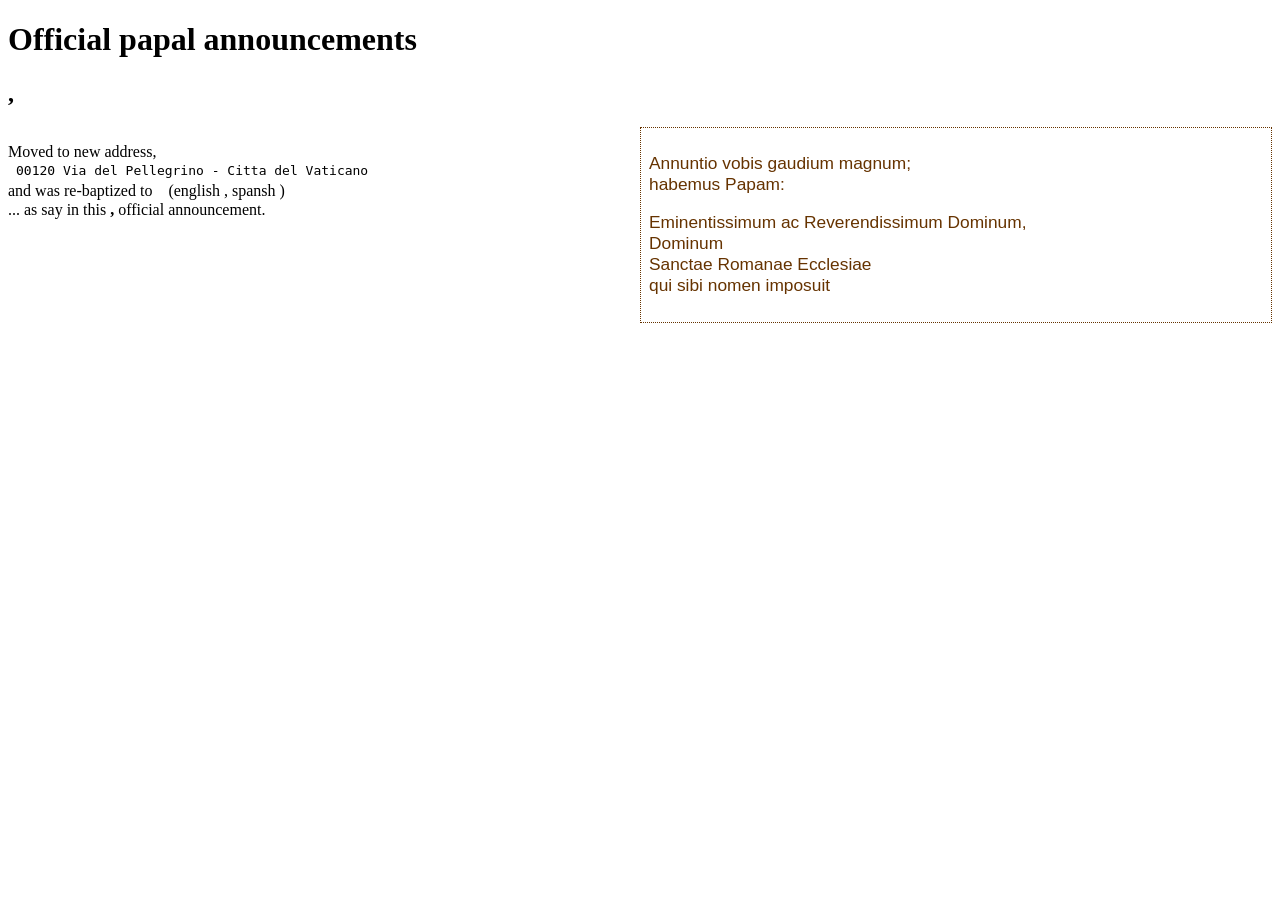
<file: _result/php/mst_official.htm>
<!DOCTYPE html>
<!-- ============================================================= -->
<!--  MODULE:   offcial papal announcements, Mustache template     -->
<!--  VERSION:  1.0                DATE: 2015/03                   -->
<!-- ============================================================= -->
<html xmlns="http://www.w3.org/1999/xhtml">
    <head>
		<meta charset="utf-8"/>
    	<title>Habemus Papam, offcial</title>
    	<style type="text/css">
		div.row{    
			display: table;
			width: 100%;
		}
		.comment {
			width: 50%;
		    display: table-cell;
		    vertical-align: middle;
			font-size: 13pt;
		    padding: 12pt 12pt 12pt 12pt;		
		}
		.announcement {
			width: 50%;		
		    display: table-cell;
		    vertical-align: middle;
			font-family: Arial;
			font-size: 13pt;
			color: #630;
			text-align:left;
		    padding: 6pt;
		    border: 1px dotted #630;
		    margin: 6pt;
		}
		p { text-align:left }
		.pname { font-style: italic; font-size: 120%; }

    	</style> 
    </head> 
    <body>
    	<h1>Official papal announcements</h1>
		<h2>, </h2>
		<div class="row">
			<div class="comments">
		  		<p>Moved to new address,
			  		<br/> &#160; <tt>00120 Via del Pellegrino - Citta del Vaticano</tt>
		  			<br/>and was re-baptized to &#160;<span class="pname"><xsl:value-of select="@papalName_it"/></span>&#160; 
			  		(english&#160;<i><xsl:value-of select="@papalName_en"/></i>,
			  		spansh&#160;<i><xsl:value-of select="@papalName_es"/></i>)
			  		<br/>... as say in this <b><xsl:value-of select="@day"/>, 
			  		<xsl:value-of select="@year"/></b> official announcement.
				</p>
			</div>
		 	<div class="announcement">
				<p>Annuntio vobis gaudium magnum;
					<br/> habemus Papam:
				</p>
				<p>Eminentissimum ac Reverendissimum Dominum,
					<br/>Dominum <i><xsl:value-of select="@givenName_la_accus"/></i>
					<br/>Sanctae Romanae Ecclesiae <xsl:value-of select="@honorificPrefix_la"/>
						<i><xsl:value-of select="@familyName_la_undecl"/></i>
					<br/>qui sibi nomen imposuit <i><xsl:value-of select="@papalName_la_genit"/></i>
				</p>
			</div>
		</div>

   	
    </body>
    </html>
</file>
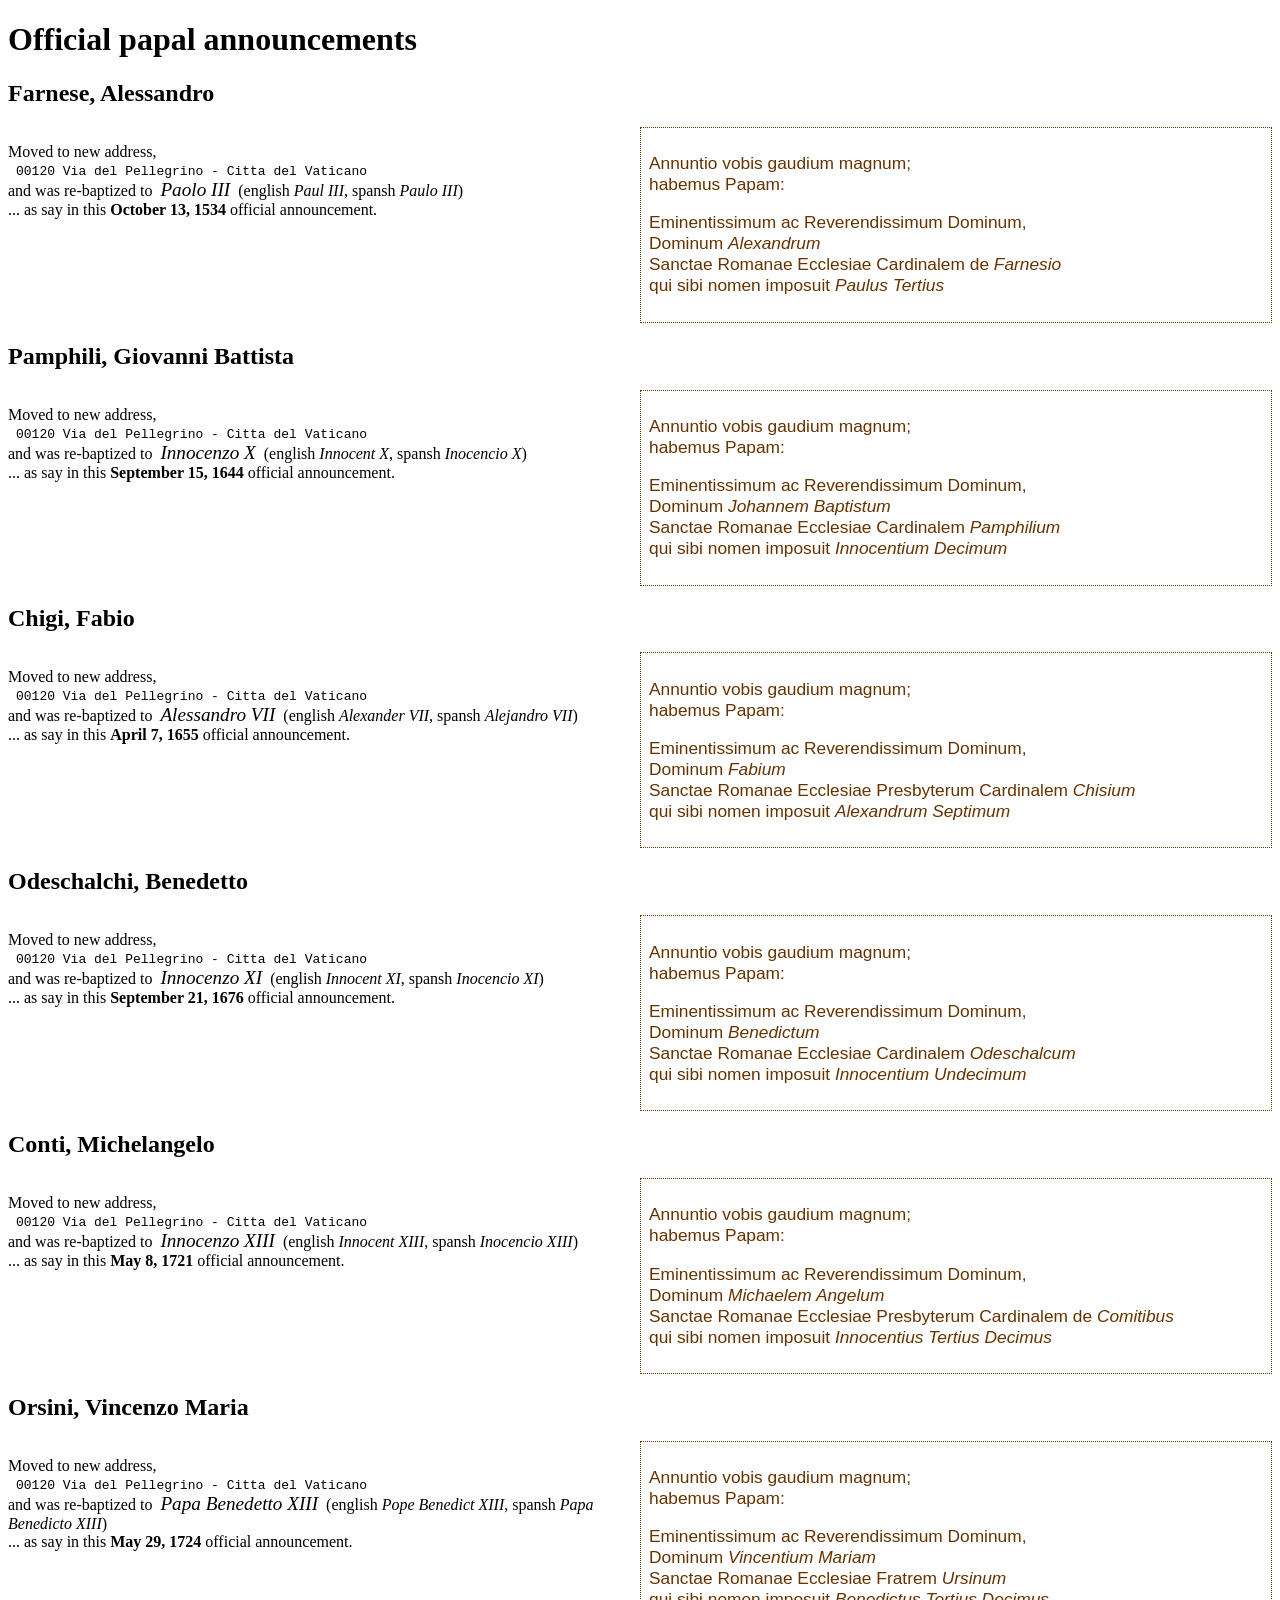
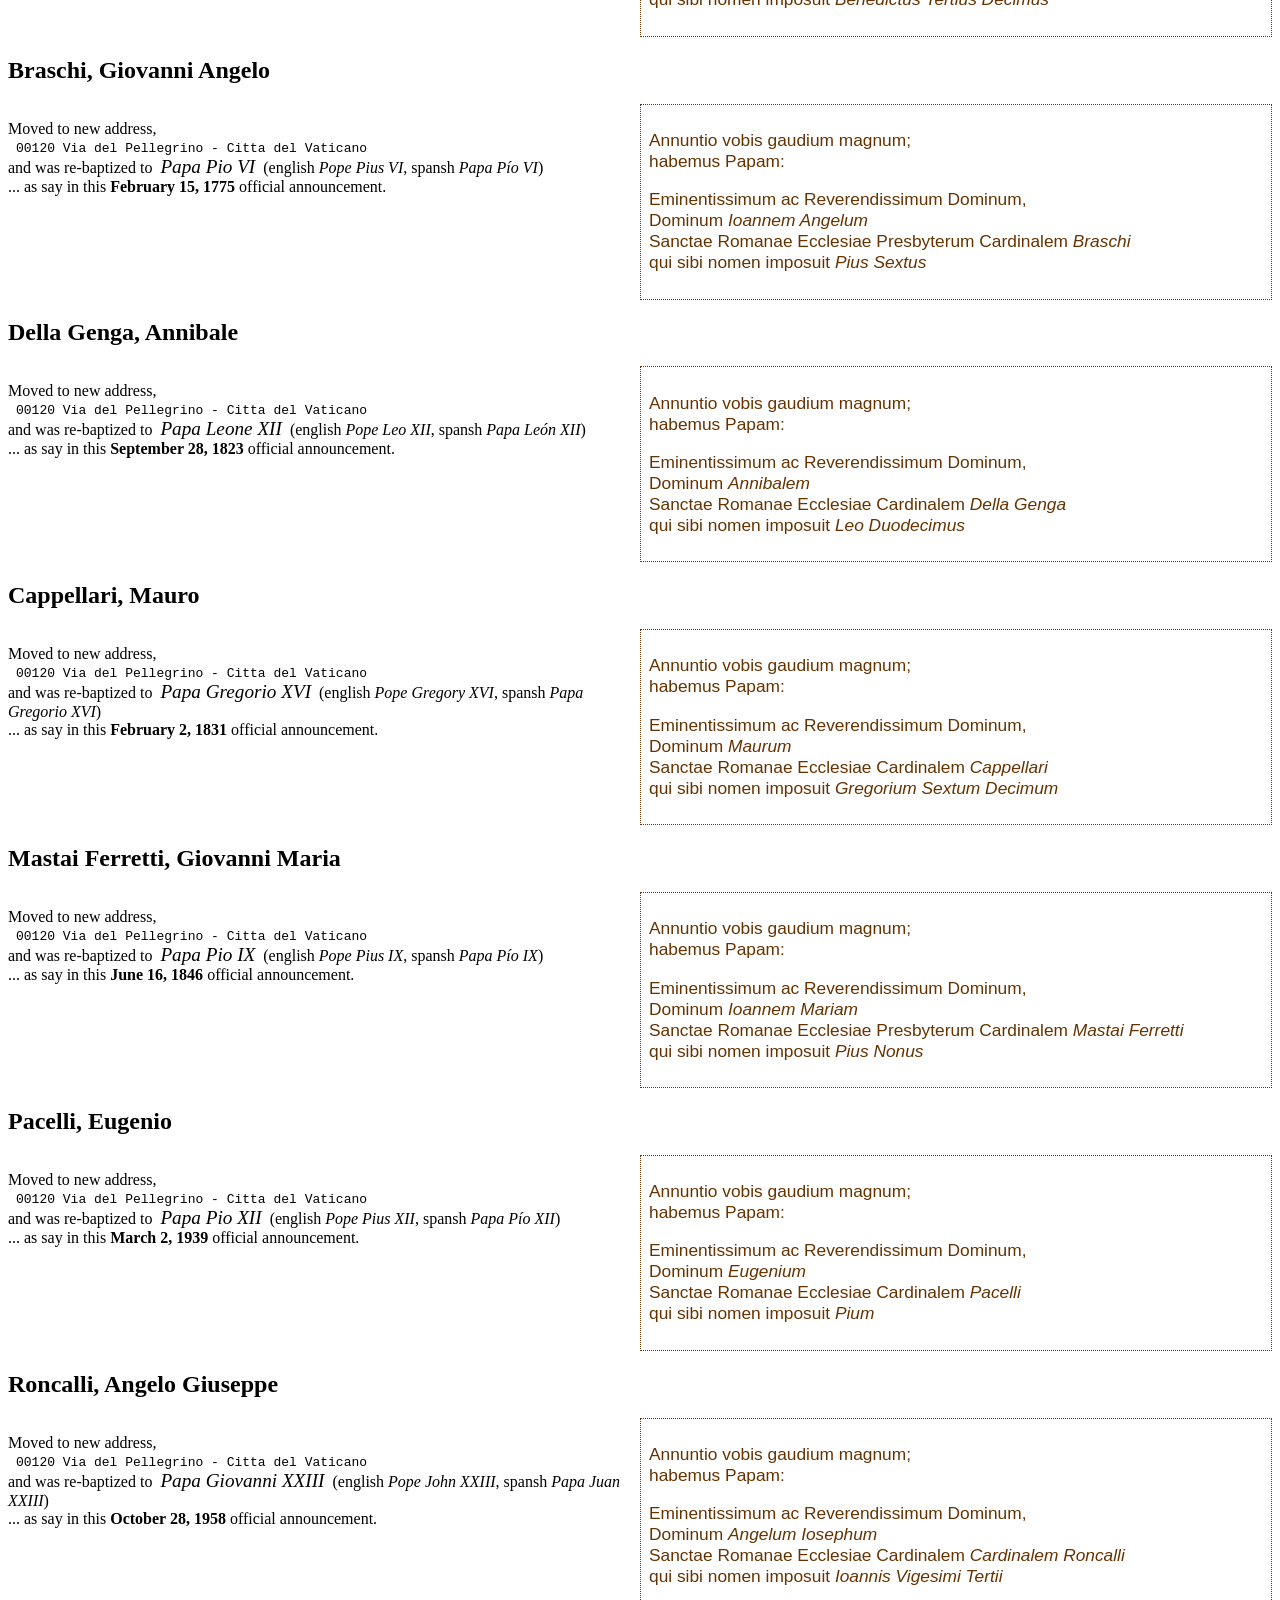
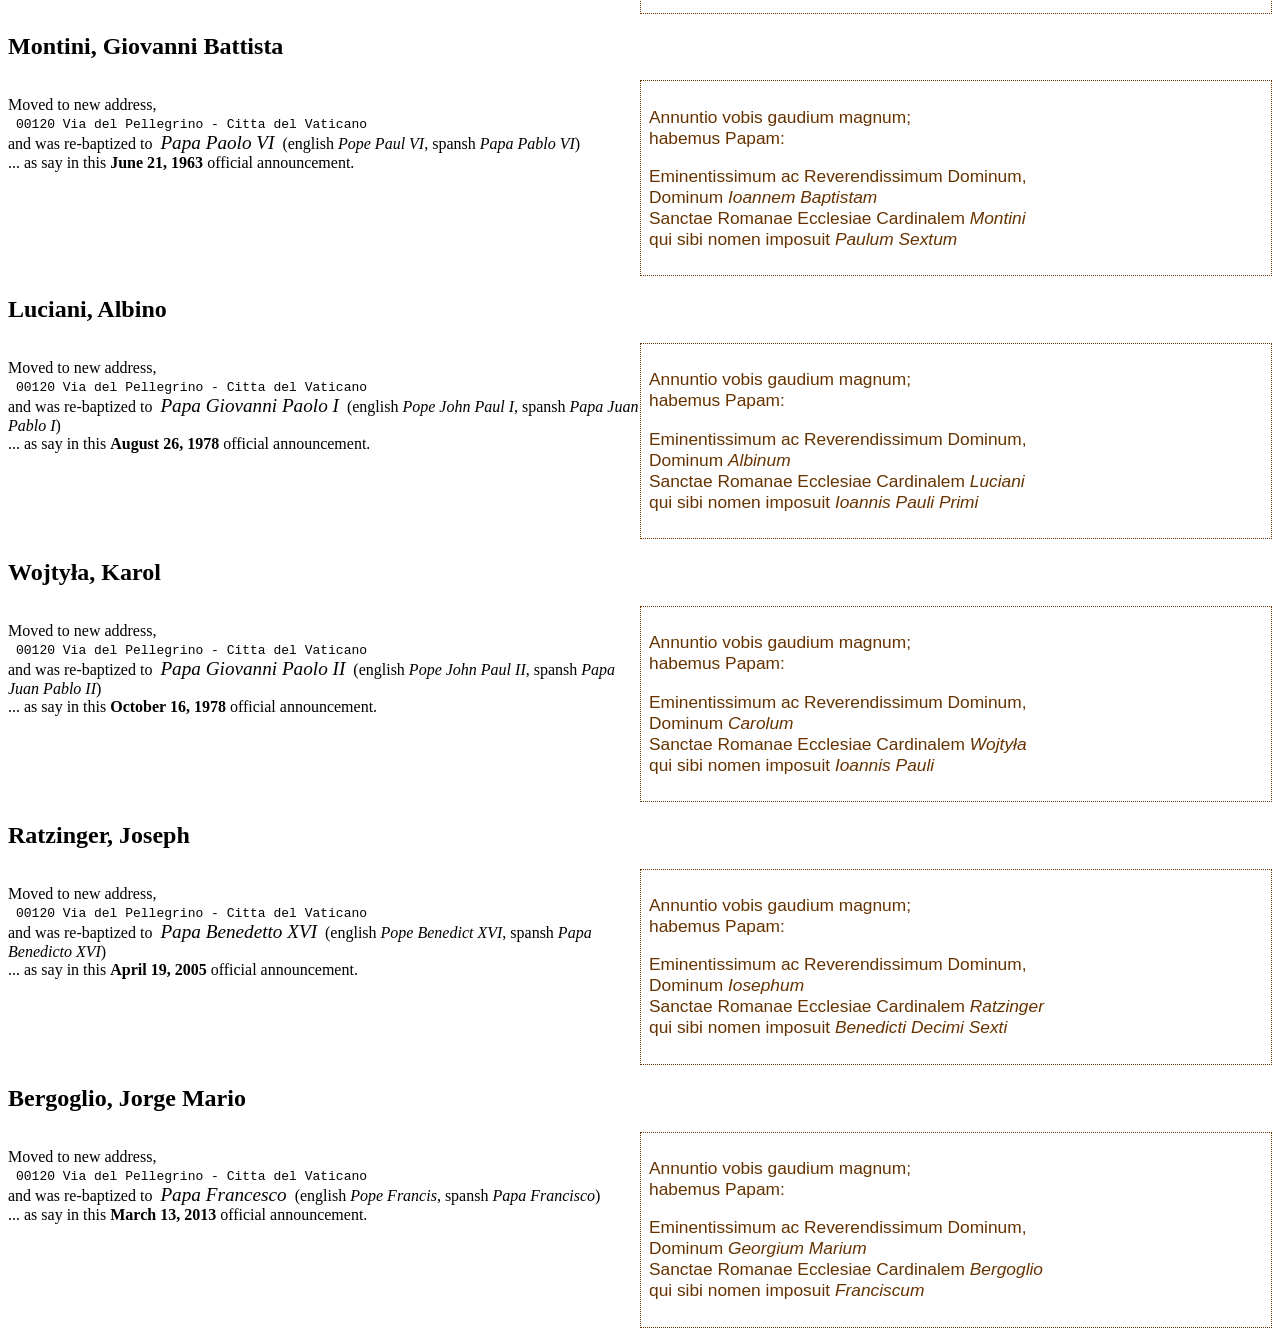
<file: _result/php/php_official.htm>
<!DOCTYPE html>
<!-- ============================================================= -->
<!--  MODULE:   offcial papal announcements, PHP template          -->
<!--  VERSION:  1.0                DATE: 2015/03                   -->
<!-- ============================================================= -->
<html xmlns="http://www.w3.org/1999/xhtml">
    <head>
		<meta charset="utf-8"/>
    	<title>Habemus Papam, offcial</title>
    	<style type="text/css">
		div.row{    
			display: table;
			width: 100%;
		}
		.comment {
			width: 50%;
		    display: table-cell;
		    vertical-align: middle;
			font-size: 13pt;
		    padding: 12pt 12pt 12pt 12pt;		
		}
		.announcement {
			width: 50%;		
		    display: table-cell;
		    vertical-align: middle;
			font-family: Arial;
			font-size: 13pt;
			color: #630;
			text-align:left;
		    padding: 6pt;
		    border: 1px dotted #630;
		    margin: 6pt;
		}
		p { text-align:left }
		.pname { font-style: italic; font-size: 120%; }

    	</style> 
    </head> 
    <body>
      <h1>Official papal announcements</h1>
      		<h2>Farnese, Alessandro</h2>
		<div class="row">
			<div class="comments">
		  		<p>Moved to new address,
			  		<br/> &#160; <tt>00120 Via del Pellegrino - Citta del Vaticano</tt>
		  			<br/>and was re-baptized to &#160;<span class="pname">Paolo III</span>&#160; 
			  		(english&#160;<i>Paul III</i>,
			  		spansh&#160;<i>Paulo III</i>)
			  		<br/>... as say in this <b>October 13, 
			  		1534</b> official announcement.
				</p>
			</div>
		 	<div class="announcement">
				<p>Annuntio vobis gaudium magnum;
					<br/> habemus Papam:
				</p>
				<p>Eminentissimum ac Reverendissimum Dominum,
					<br/>Dominum <i>Alexandrum</i>
					<br/>Sanctae Romanae Ecclesiae Cardinalem de						<i>Farnesio</i>
					<br/>qui sibi nomen imposuit <i>Paulus Tertius</i>
				</p>
			</div>
		</div>
      		<h2>Pamphili, Giovanni Battista</h2>
		<div class="row">
			<div class="comments">
		  		<p>Moved to new address,
			  		<br/> &#160; <tt>00120 Via del Pellegrino - Citta del Vaticano</tt>
		  			<br/>and was re-baptized to &#160;<span class="pname">Innocenzo X</span>&#160; 
			  		(english&#160;<i>Innocent X</i>,
			  		spansh&#160;<i>Inocencio X</i>)
			  		<br/>... as say in this <b>September 15, 
			  		1644</b> official announcement.
				</p>
			</div>
		 	<div class="announcement">
				<p>Annuntio vobis gaudium magnum;
					<br/> habemus Papam:
				</p>
				<p>Eminentissimum ac Reverendissimum Dominum,
					<br/>Dominum <i>Johannem Baptistum</i>
					<br/>Sanctae Romanae Ecclesiae Cardinalem						<i>Pamphilium</i>
					<br/>qui sibi nomen imposuit <i>Innocentium Decimum</i>
				</p>
			</div>
		</div>
      		<h2>Chigi, Fabio</h2>
		<div class="row">
			<div class="comments">
		  		<p>Moved to new address,
			  		<br/> &#160; <tt>00120 Via del Pellegrino - Citta del Vaticano</tt>
		  			<br/>and was re-baptized to &#160;<span class="pname">Alessandro VII</span>&#160; 
			  		(english&#160;<i>Alexander VII</i>,
			  		spansh&#160;<i>Alejandro VII</i>)
			  		<br/>... as say in this <b>April 7, 
			  		1655</b> official announcement.
				</p>
			</div>
		 	<div class="announcement">
				<p>Annuntio vobis gaudium magnum;
					<br/> habemus Papam:
				</p>
				<p>Eminentissimum ac Reverendissimum Dominum,
					<br/>Dominum <i>Fabium</i>
					<br/>Sanctae Romanae Ecclesiae Presbyterum Cardinalem						<i>Chisium</i>
					<br/>qui sibi nomen imposuit <i>Alexandrum Septimum</i>
				</p>
			</div>
		</div>
      		<h2>Odeschalchi, Benedetto</h2>
		<div class="row">
			<div class="comments">
		  		<p>Moved to new address,
			  		<br/> &#160; <tt>00120 Via del Pellegrino - Citta del Vaticano</tt>
		  			<br/>and was re-baptized to &#160;<span class="pname">Innocenzo XI</span>&#160; 
			  		(english&#160;<i>Innocent XI</i>,
			  		spansh&#160;<i>Inocencio XI</i>)
			  		<br/>... as say in this <b>September 21, 
			  		1676</b> official announcement.
				</p>
			</div>
		 	<div class="announcement">
				<p>Annuntio vobis gaudium magnum;
					<br/> habemus Papam:
				</p>
				<p>Eminentissimum ac Reverendissimum Dominum,
					<br/>Dominum <i>Benedictum</i>
					<br/>Sanctae Romanae Ecclesiae Cardinalem						<i>Odeschalcum</i>
					<br/>qui sibi nomen imposuit <i>Innocentium Undecimum</i>
				</p>
			</div>
		</div>
      		<h2>Conti, Michelangelo</h2>
		<div class="row">
			<div class="comments">
		  		<p>Moved to new address,
			  		<br/> &#160; <tt>00120 Via del Pellegrino - Citta del Vaticano</tt>
		  			<br/>and was re-baptized to &#160;<span class="pname">Innocenzo XIII</span>&#160; 
			  		(english&#160;<i>Innocent XIII</i>,
			  		spansh&#160;<i>Inocencio XIII</i>)
			  		<br/>... as say in this <b>May 8, 
			  		1721</b> official announcement.
				</p>
			</div>
		 	<div class="announcement">
				<p>Annuntio vobis gaudium magnum;
					<br/> habemus Papam:
				</p>
				<p>Eminentissimum ac Reverendissimum Dominum,
					<br/>Dominum <i>Michaelem Angelum</i>
					<br/>Sanctae Romanae Ecclesiae Presbyterum Cardinalem de						<i>Comitibus</i>
					<br/>qui sibi nomen imposuit <i>Innocentius Tertius Decimus</i>
				</p>
			</div>
		</div>
      		<h2>Orsini, Vincenzo Maria</h2>
		<div class="row">
			<div class="comments">
		  		<p>Moved to new address,
			  		<br/> &#160; <tt>00120 Via del Pellegrino - Citta del Vaticano</tt>
		  			<br/>and was re-baptized to &#160;<span class="pname">Papa Benedetto XIII</span>&#160; 
			  		(english&#160;<i>Pope Benedict XIII</i>,
			  		spansh&#160;<i>Papa Benedicto XIII</i>)
			  		<br/>... as say in this <b>May 29, 
			  		1724</b> official announcement.
				</p>
			</div>
		 	<div class="announcement">
				<p>Annuntio vobis gaudium magnum;
					<br/> habemus Papam:
				</p>
				<p>Eminentissimum ac Reverendissimum Dominum,
					<br/>Dominum <i>Vincentium Mariam</i>
					<br/>Sanctae Romanae Ecclesiae Fratrem						<i>Ursinum</i>
					<br/>qui sibi nomen imposuit <i>Benedictus Tertius Decimus</i>
				</p>
			</div>
		</div>
      		<h2>Braschi, Giovanni Angelo</h2>
		<div class="row">
			<div class="comments">
		  		<p>Moved to new address,
			  		<br/> &#160; <tt>00120 Via del Pellegrino - Citta del Vaticano</tt>
		  			<br/>and was re-baptized to &#160;<span class="pname">Papa Pio VI</span>&#160; 
			  		(english&#160;<i>Pope Pius VI</i>,
			  		spansh&#160;<i>Papa Pío VI</i>)
			  		<br/>... as say in this <b>February 15, 
			  		1775</b> official announcement.
				</p>
			</div>
		 	<div class="announcement">
				<p>Annuntio vobis gaudium magnum;
					<br/> habemus Papam:
				</p>
				<p>Eminentissimum ac Reverendissimum Dominum,
					<br/>Dominum <i>Ioannem Angelum</i>
					<br/>Sanctae Romanae Ecclesiae Presbyterum Cardinalem						<i>Braschi</i>
					<br/>qui sibi nomen imposuit <i>Pius Sextus</i>
				</p>
			</div>
		</div>
      		<h2>Della Genga, Annibale</h2>
		<div class="row">
			<div class="comments">
		  		<p>Moved to new address,
			  		<br/> &#160; <tt>00120 Via del Pellegrino - Citta del Vaticano</tt>
		  			<br/>and was re-baptized to &#160;<span class="pname">Papa Leone XII</span>&#160; 
			  		(english&#160;<i>Pope Leo XII</i>,
			  		spansh&#160;<i>Papa León XII</i>)
			  		<br/>... as say in this <b>September 28, 
			  		1823</b> official announcement.
				</p>
			</div>
		 	<div class="announcement">
				<p>Annuntio vobis gaudium magnum;
					<br/> habemus Papam:
				</p>
				<p>Eminentissimum ac Reverendissimum Dominum,
					<br/>Dominum <i>Annibalem</i>
					<br/>Sanctae Romanae Ecclesiae Cardinalem						<i>Della Genga</i>
					<br/>qui sibi nomen imposuit <i>Leo Duodecimus</i>
				</p>
			</div>
		</div>
      		<h2>Cappellari, Mauro</h2>
		<div class="row">
			<div class="comments">
		  		<p>Moved to new address,
			  		<br/> &#160; <tt>00120 Via del Pellegrino - Citta del Vaticano</tt>
		  			<br/>and was re-baptized to &#160;<span class="pname">Papa Gregorio XVI</span>&#160; 
			  		(english&#160;<i>Pope Gregory XVI</i>,
			  		spansh&#160;<i>Papa Gregorio XVI</i>)
			  		<br/>... as say in this <b>February 2, 
			  		1831</b> official announcement.
				</p>
			</div>
		 	<div class="announcement">
				<p>Annuntio vobis gaudium magnum;
					<br/> habemus Papam:
				</p>
				<p>Eminentissimum ac Reverendissimum Dominum,
					<br/>Dominum <i>Maurum</i>
					<br/>Sanctae Romanae Ecclesiae Cardinalem						<i>Cappellari</i>
					<br/>qui sibi nomen imposuit <i>Gregorium Sextum Decimum</i>
				</p>
			</div>
		</div>
      		<h2>Mastai Ferretti, Giovanni Maria</h2>
		<div class="row">
			<div class="comments">
		  		<p>Moved to new address,
			  		<br/> &#160; <tt>00120 Via del Pellegrino - Citta del Vaticano</tt>
		  			<br/>and was re-baptized to &#160;<span class="pname">Papa Pio IX</span>&#160; 
			  		(english&#160;<i>Pope Pius IX</i>,
			  		spansh&#160;<i>Papa Pío IX</i>)
			  		<br/>... as say in this <b>June 16, 
			  		1846</b> official announcement.
				</p>
			</div>
		 	<div class="announcement">
				<p>Annuntio vobis gaudium magnum;
					<br/> habemus Papam:
				</p>
				<p>Eminentissimum ac Reverendissimum Dominum,
					<br/>Dominum <i>Ioannem Mariam</i>
					<br/>Sanctae Romanae Ecclesiae Presbyterum Cardinalem						<i>Mastai Ferretti</i>
					<br/>qui sibi nomen imposuit <i>Pius Nonus</i>
				</p>
			</div>
		</div>
      		<h2>Pacelli, Eugenio</h2>
		<div class="row">
			<div class="comments">
		  		<p>Moved to new address,
			  		<br/> &#160; <tt>00120 Via del Pellegrino - Citta del Vaticano</tt>
		  			<br/>and was re-baptized to &#160;<span class="pname">Papa Pio XII</span>&#160; 
			  		(english&#160;<i>Pope Pius XII</i>,
			  		spansh&#160;<i>Papa Pío XII</i>)
			  		<br/>... as say in this <b>March 2, 
			  		1939</b> official announcement.
				</p>
			</div>
		 	<div class="announcement">
				<p>Annuntio vobis gaudium magnum;
					<br/> habemus Papam:
				</p>
				<p>Eminentissimum ac Reverendissimum Dominum,
					<br/>Dominum <i>Eugenium</i>
					<br/>Sanctae Romanae Ecclesiae Cardinalem						<i>Pacelli</i>
					<br/>qui sibi nomen imposuit <i>Pium</i>
				</p>
			</div>
		</div>
      		<h2>Roncalli, Angelo Giuseppe</h2>
		<div class="row">
			<div class="comments">
		  		<p>Moved to new address,
			  		<br/> &#160; <tt>00120 Via del Pellegrino - Citta del Vaticano</tt>
		  			<br/>and was re-baptized to &#160;<span class="pname">Papa Giovanni XXIII</span>&#160; 
			  		(english&#160;<i>Pope John XXIII</i>,
			  		spansh&#160;<i>Papa Juan XXIII</i>)
			  		<br/>... as say in this <b>October 28, 
			  		1958</b> official announcement.
				</p>
			</div>
		 	<div class="announcement">
				<p>Annuntio vobis gaudium magnum;
					<br/> habemus Papam:
				</p>
				<p>Eminentissimum ac Reverendissimum Dominum,
					<br/>Dominum <i>Angelum Iosephum</i>
					<br/>Sanctae Romanae Ecclesiae Cardinalem						<i>Cardinalem Roncalli</i>
					<br/>qui sibi nomen imposuit <i>Ioannis Vigesimi Tertii</i>
				</p>
			</div>
		</div>
      		<h2>Montini, Giovanni Battista</h2>
		<div class="row">
			<div class="comments">
		  		<p>Moved to new address,
			  		<br/> &#160; <tt>00120 Via del Pellegrino - Citta del Vaticano</tt>
		  			<br/>and was re-baptized to &#160;<span class="pname">Papa Paolo VI</span>&#160; 
			  		(english&#160;<i>Pope Paul VI</i>,
			  		spansh&#160;<i>Papa Pablo VI</i>)
			  		<br/>... as say in this <b>June 21, 
			  		1963</b> official announcement.
				</p>
			</div>
		 	<div class="announcement">
				<p>Annuntio vobis gaudium magnum;
					<br/> habemus Papam:
				</p>
				<p>Eminentissimum ac Reverendissimum Dominum,
					<br/>Dominum <i>Ioannem Baptistam</i>
					<br/>Sanctae Romanae Ecclesiae Cardinalem						<i>Montini</i>
					<br/>qui sibi nomen imposuit <i>Paulum Sextum</i>
				</p>
			</div>
		</div>
      		<h2>Luciani, Albino</h2>
		<div class="row">
			<div class="comments">
		  		<p>Moved to new address,
			  		<br/> &#160; <tt>00120 Via del Pellegrino - Citta del Vaticano</tt>
		  			<br/>and was re-baptized to &#160;<span class="pname">Papa Giovanni Paolo I</span>&#160; 
			  		(english&#160;<i>Pope John Paul I</i>,
			  		spansh&#160;<i>Papa Juan Pablo I</i>)
			  		<br/>... as say in this <b>August 26, 
			  		1978</b> official announcement.
				</p>
			</div>
		 	<div class="announcement">
				<p>Annuntio vobis gaudium magnum;
					<br/> habemus Papam:
				</p>
				<p>Eminentissimum ac Reverendissimum Dominum,
					<br/>Dominum <i>Albinum</i>
					<br/>Sanctae Romanae Ecclesiae Cardinalem						<i>Luciani</i>
					<br/>qui sibi nomen imposuit <i>Ioannis Pauli Primi</i>
				</p>
			</div>
		</div>
      		<h2>Wojtyła, Karol</h2>
		<div class="row">
			<div class="comments">
		  		<p>Moved to new address,
			  		<br/> &#160; <tt>00120 Via del Pellegrino - Citta del Vaticano</tt>
		  			<br/>and was re-baptized to &#160;<span class="pname">Papa Giovanni Paolo II</span>&#160; 
			  		(english&#160;<i>Pope John Paul II</i>,
			  		spansh&#160;<i>Papa Juan Pablo II</i>)
			  		<br/>... as say in this <b>October 16, 
			  		1978</b> official announcement.
				</p>
			</div>
		 	<div class="announcement">
				<p>Annuntio vobis gaudium magnum;
					<br/> habemus Papam:
				</p>
				<p>Eminentissimum ac Reverendissimum Dominum,
					<br/>Dominum <i>Carolum</i>
					<br/>Sanctae Romanae Ecclesiae Cardinalem						<i>Wojtyła</i>
					<br/>qui sibi nomen imposuit <i>Ioannis Pauli</i>
				</p>
			</div>
		</div>
      		<h2>Ratzinger, Joseph</h2>
		<div class="row">
			<div class="comments">
		  		<p>Moved to new address,
			  		<br/> &#160; <tt>00120 Via del Pellegrino - Citta del Vaticano</tt>
		  			<br/>and was re-baptized to &#160;<span class="pname">Papa Benedetto XVI</span>&#160; 
			  		(english&#160;<i>Pope Benedict XVI</i>,
			  		spansh&#160;<i>Papa Benedicto XVI</i>)
			  		<br/>... as say in this <b>April 19, 
			  		2005</b> official announcement.
				</p>
			</div>
		 	<div class="announcement">
				<p>Annuntio vobis gaudium magnum;
					<br/> habemus Papam:
				</p>
				<p>Eminentissimum ac Reverendissimum Dominum,
					<br/>Dominum <i>Iosephum</i>
					<br/>Sanctae Romanae Ecclesiae Cardinalem						<i>Ratzinger</i>
					<br/>qui sibi nomen imposuit <i>Benedicti Decimi Sexti</i>
				</p>
			</div>
		</div>
      		<h2>Bergoglio, Jorge Mario</h2>
		<div class="row">
			<div class="comments">
		  		<p>Moved to new address,
			  		<br/> &#160; <tt>00120 Via del Pellegrino - Citta del Vaticano</tt>
		  			<br/>and was re-baptized to &#160;<span class="pname">Papa Francesco</span>&#160; 
			  		(english&#160;<i>Pope Francis</i>,
			  		spansh&#160;<i>Papa Francisco</i>)
			  		<br/>... as say in this <b>March 13, 
			  		2013</b> official announcement.
				</p>
			</div>
		 	<div class="announcement">
				<p>Annuntio vobis gaudium magnum;
					<br/> habemus Papam:
				</p>
				<p>Eminentissimum ac Reverendissimum Dominum,
					<br/>Dominum <i>Georgium Marium</i>
					<br/>Sanctae Romanae Ecclesiae Cardinalem						<i>Bergoglio</i>
					<br/>qui sibi nomen imposuit <i>Franciscum</i>
				</p>
			</div>
		</div>
          </body>
    </html>
</file>
